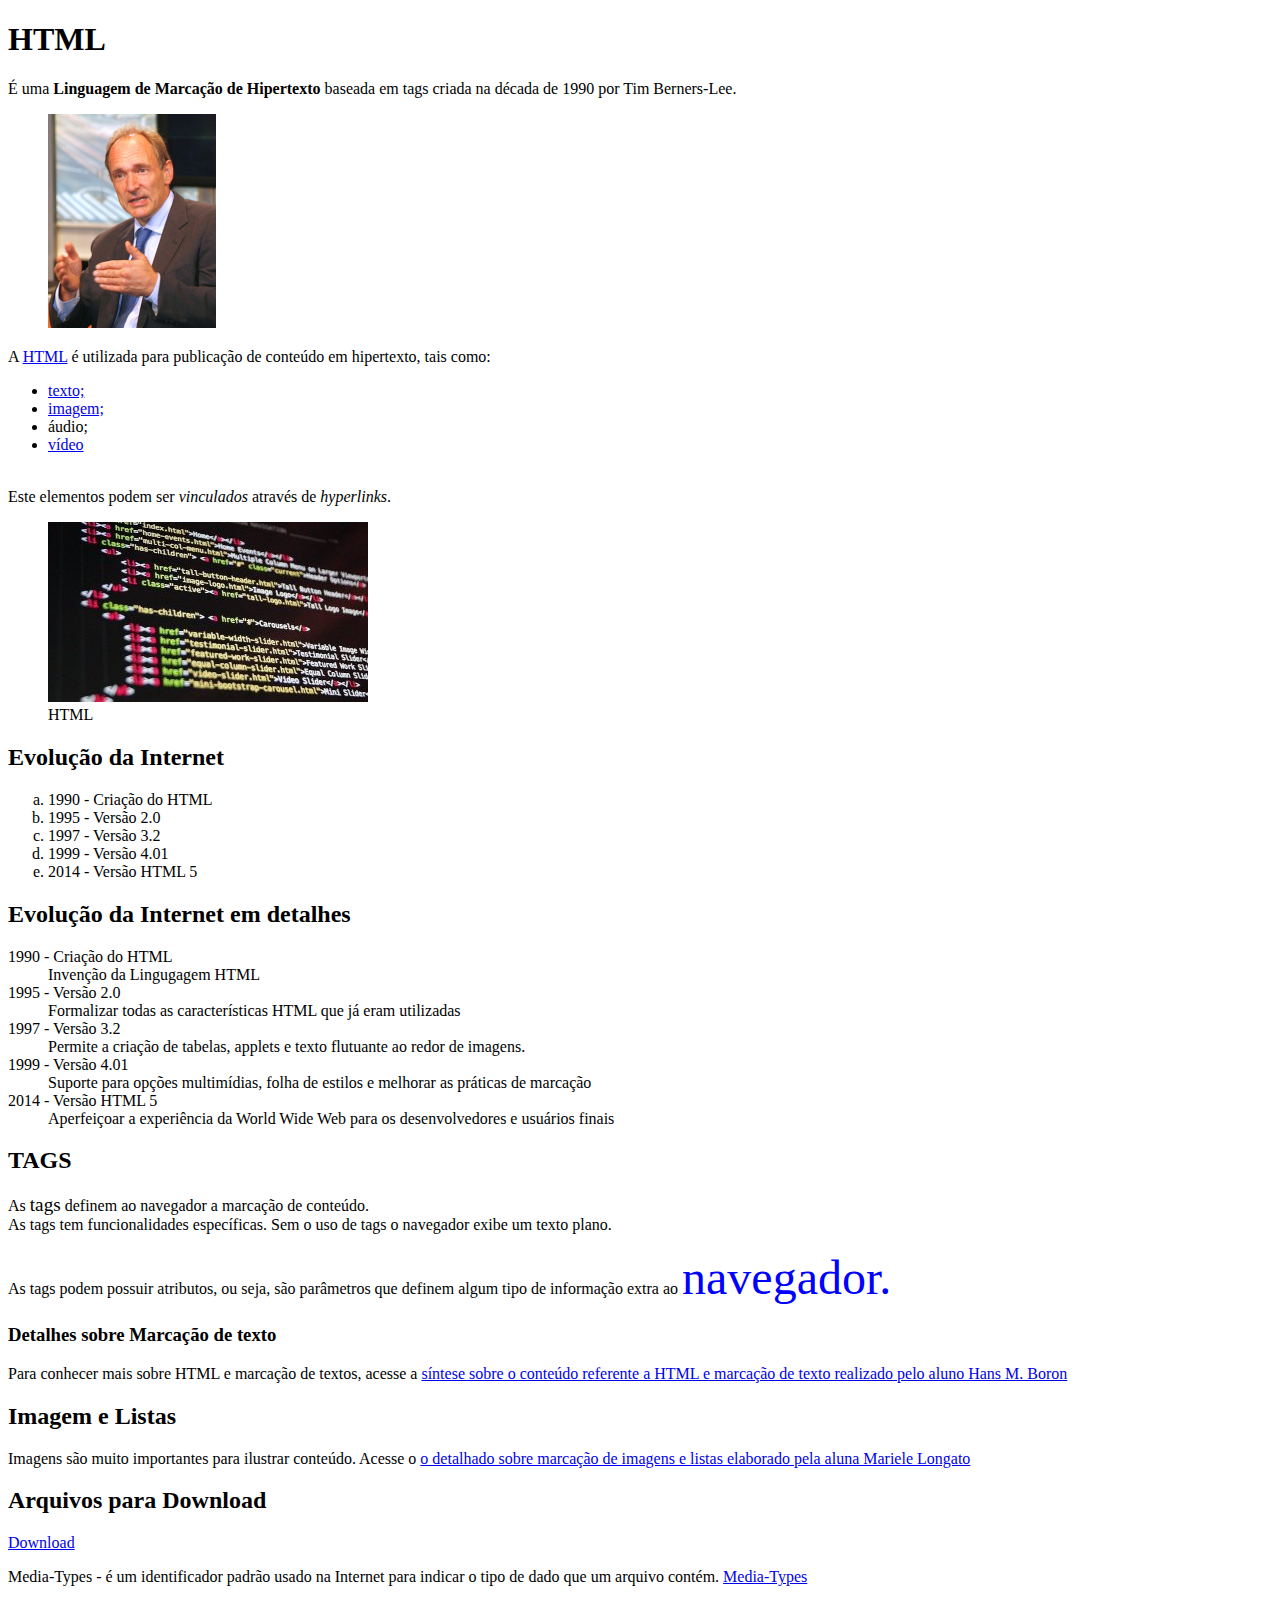
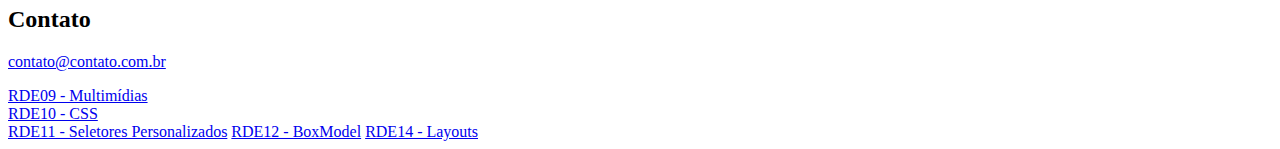
<file: index.html>
<!DOCTYPE html>
<html lang="pt-BR">
<head>
    <meta charset="UTF-8">
    <meta http-equiv="X-UA-Compatible" content="IE=edge">
    <meta name="viewport" content="width=device-width, initial-scale=1.0">
    <link rel="icon" href="img/favicon2.ico" type="image/x-icon">
    <title>HTML - Definições </title>
</head>

<body>
    <h1>HTML</h1>
        <p>É uma  <b> Linguagem de Marcação de Hipertexto </b> baseada em tags criada na década de 1990 por Tim Berners-Lee.</p>
        <p> <figure>
              <a href="img/Tim_Berners-Lee-Knight_full.jpg" download="img/Tim_Berners-Lee-Knight_full.jpg" type="image/jpeg" target="_blank"> <img src="img/TimBernersLee.jpg" alt="Tim Berners-Lee"></a>
             </figure>
           
        </p>
        <p>A  <a  href="https://pt.wikipedia.org/wiki/HTML " target="_blank" rel="external">HTML</a> é utilizada para publicação de conteúdo em hipertexto, tais como:
            <ul> 
                <li><a href="#texto"> texto;</a></li>
                <li><a href="#imagem">imagem;</a></li>
                <li>áudio;</li>
                <li><a href="http://www.youtube.com" target= "_blank" hreflang="en">vídeo</a></li> 
            </ul>
                    
        <br>Este elementos podem ser <i>vinculados</i> através de <em>hyperlinks</em>.</p>
            <figure>
                <img src="img/html.jpg" alt="Imagem de um documento HTML" />
                <figcaption>HTML</figcaption>
            </figure>
    
        <h2>Evolução da Internet</h2>
            <ol type="a">
                <li>1990 - Criação do HTML</li>
                <li>1995 - Versão 2.0</li>
                <li>1997 - Versão 3.2</li>
                <li>1999 - Versão 4.01</li>
                <li>2014 - Versão HTML 5</li>
            </ol>
        
        <h2> Evolução da Internet em detalhes</h2>
            <dl>
                <dt>1990 - Criação do HTML</dt>
                <dd> Invenção da Lingugagem HTML</dd>
                <dt>1995 - Versão 2.0</dt>
                <dd>Formalizar todas as características HTML que já eram utilizadas</dd>
                <dt>1997 - Versão 3.2</dt>
                <dd>Permite a criação de tabelas, applets e texto flutuante ao redor de imagens.</dd>
                <dt>1999 - Versão 4.01</dt>
                <dd>Suporte para opções multimídias, folha de estilos e melhorar as práticas de marcação</dd>
                <dt>2014 - Versão HTML 5</dt>
                <dd>Aperfeiçoar a experiência da World Wide Web para os desenvolvedores e usuários finais</dd>
            </dl>
           
         <h2>TAGS</h2>
            <p>As <big>tags</big> definem ao navegador a marcação de conteúdo.<br> As tags tem funcionalidades específicas. Sem o uso de tags o navegador exibe um texto plano.</p>
            <p>As tags podem possuir atributos, ou seja, são parâmetros que definem algum tipo de informação extra ao <font color="blue" size="14">navegador.</font></p>

            <h3><a name="texto">Detalhes sobre Marcação de texto</h3>
                <p>Para conhecer mais sobre HTML e marcação de textos, acesse a <a href="RDE03-Ex01-Hans_Boron.html"> síntese sobre o conteúdo referente a HTML e marcação de texto realizado pelo aluno Hans M. Boron</a></p>
        
        <h2><a name="imagem">Imagem e Listas</h2>
            <p>
                Imagens são muito importantes para ilustrar conteúdo. Acesse o <a href="RDE04-Ex01-Mariele_Longato.html">o detalhado sobre marcação de imagens e  listas elaborado pela aluna Mariele Longato</a>
            </p>
        
        <h2> Arquivos para Download</h2>
            <p>
                <a href="img.zip" download="img.zip" type="application/zip"> Download</a>
            </p>
             

            <p>Media-Types - é um identificador padrão usado na Internet para indicar o tipo de dado que um arquivo contém. <a href="https://www.iana.org/assignments/media-types/media-types.xhtml" target="_blank" hreflang="en"> Media-Types</a></p>

         <h2>Contato</h2>
         <p>
           <a href="mailto:contato@contato.com.br"> contato@contato.com.br</a>
         </p> 

        <a href="RDE09-Mariele_Longato.html">RDE09 - Multimídias</a><br>
        <a href="RDE10-Mariele_Longato.html">RDE10 - CSS</a><br>
        <a href="RDE11-CSS_Seletores.html">RDE11 - Seletores Personalizados</a>
        <a href="RDE12-Mariele_Longato.html">RDE12 - BoxModel</a>
        <a href="RDE14-Layouts.html">RDE14 - Layouts</a>

</body>
</html>
</file>
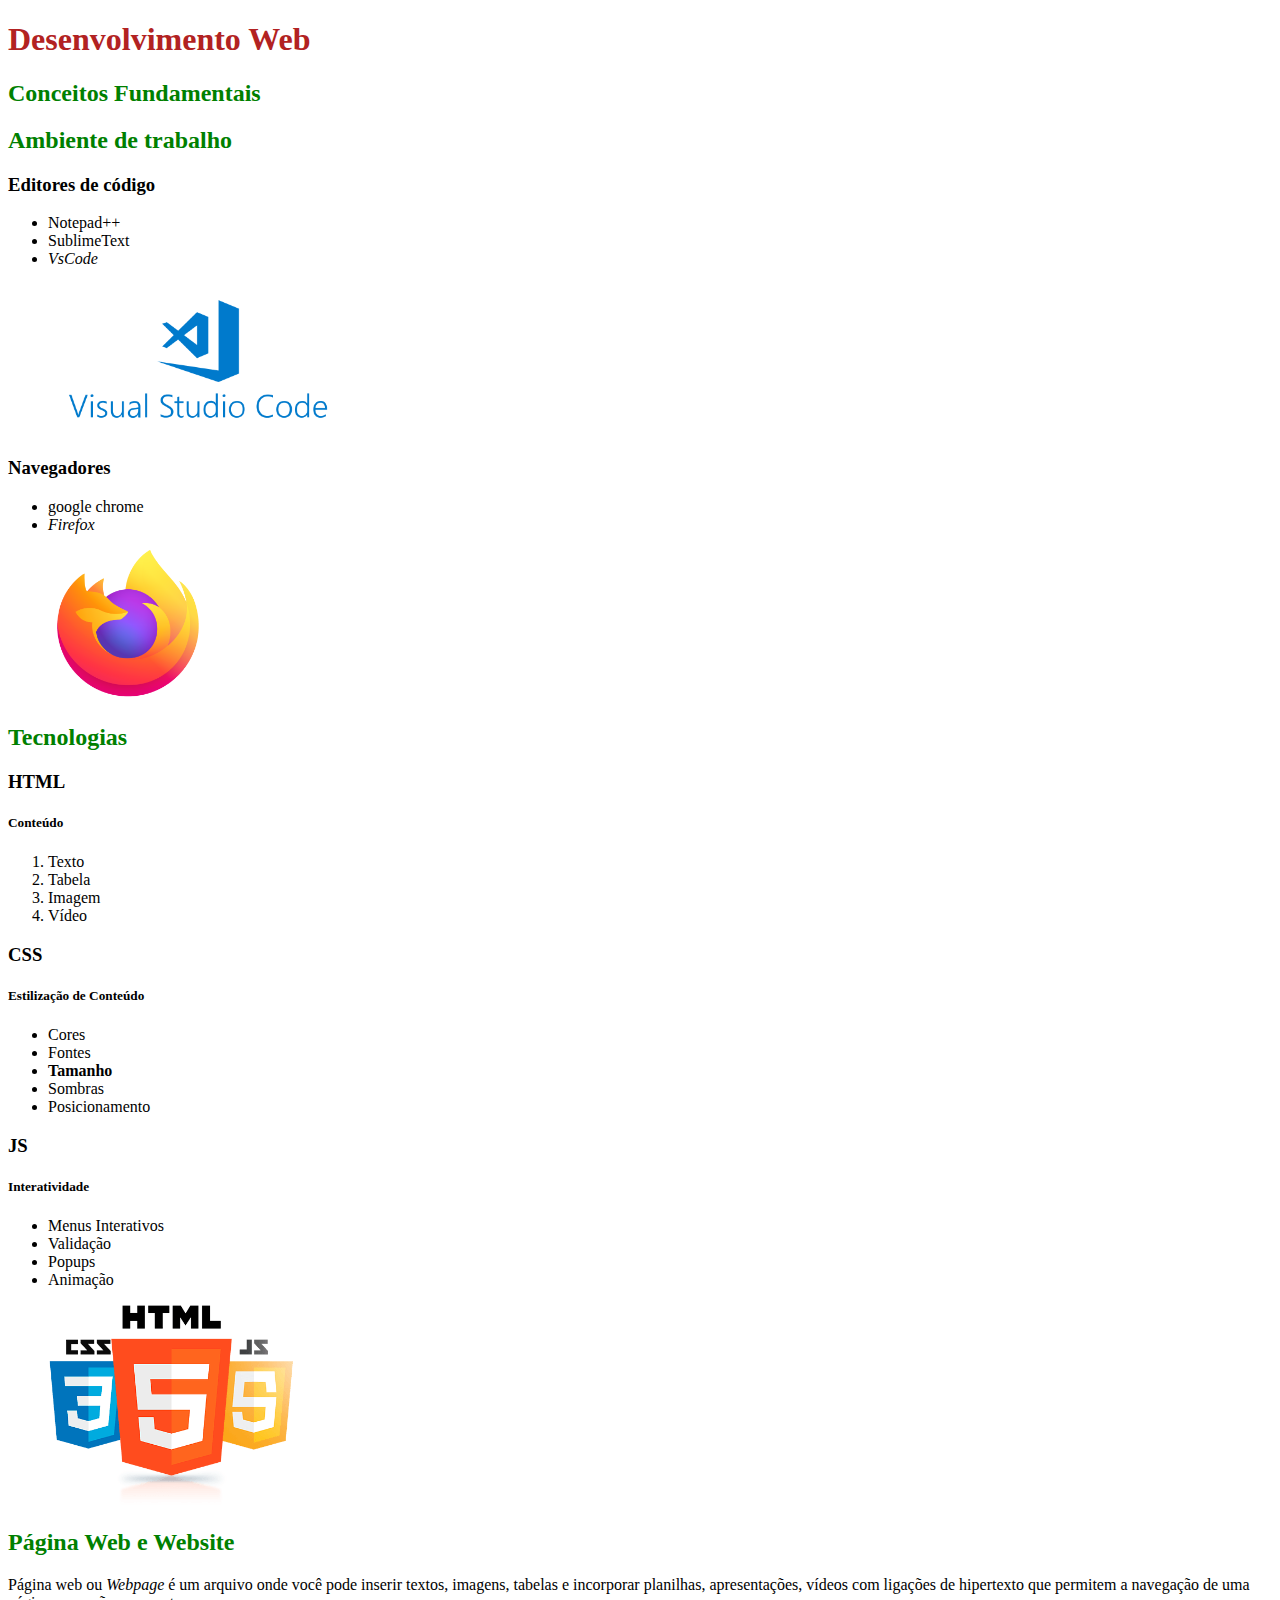
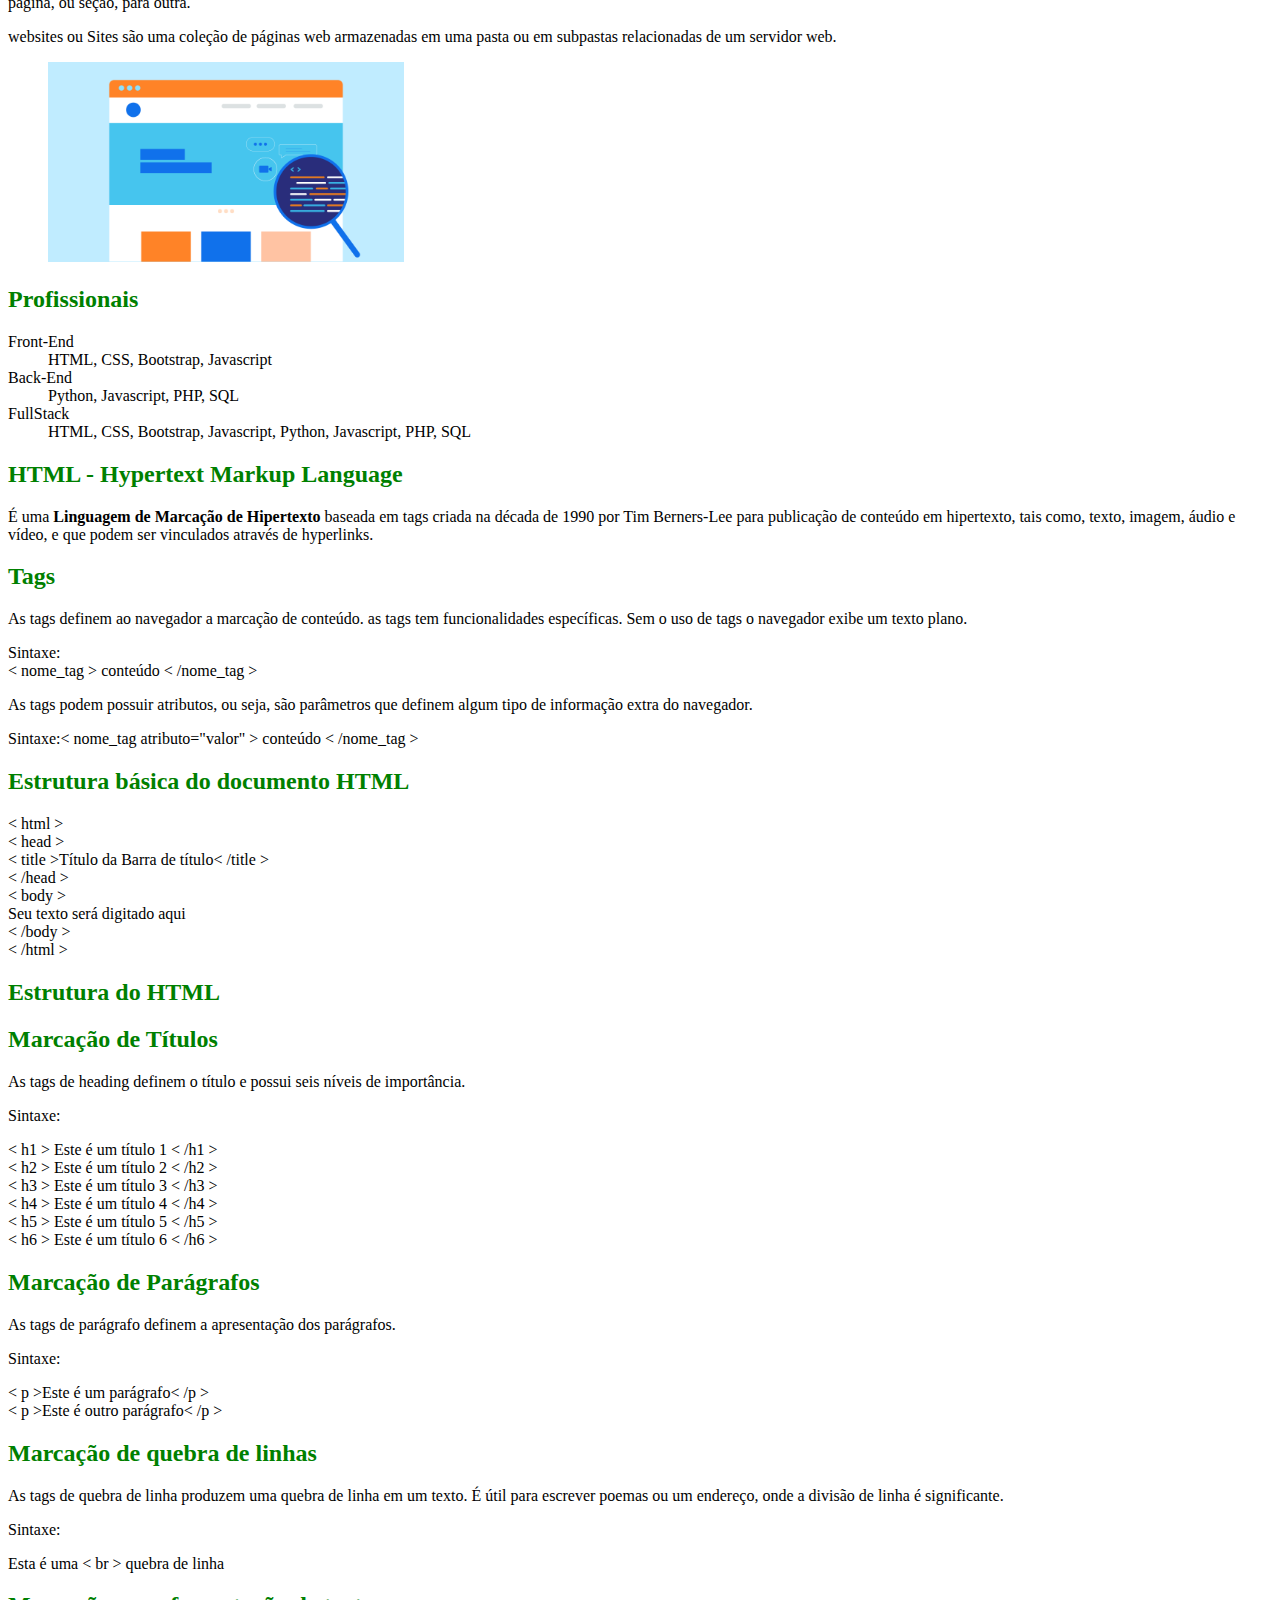
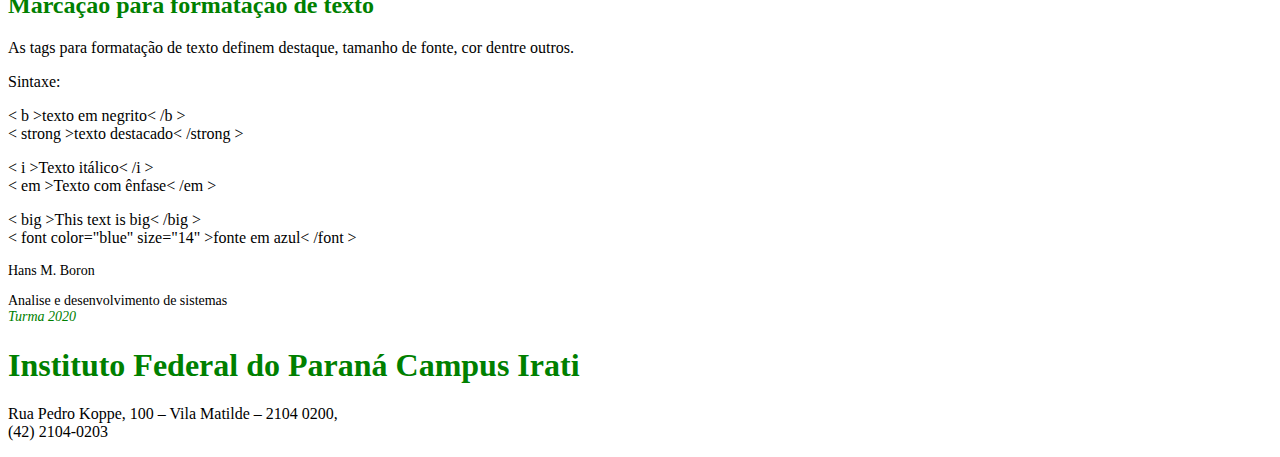
<file: RDE03-Ex01-Hans_Boron.html>
<!DOCTYPE html>
<html lang="pt-br">

<head>
    <meta charset="UTF-8">
    <meta http-equiv="X-UA-Compatible" content="IE=edge">
    <meta name="viewport" content="width=device-width, initial-scale=1.0">
    <link rel="icon" href="img/favicon.ico" type="image/x-icon">
    <title>RDE03-EX01</title>
    <style>
        h2 {
            color: green;
        }
    </style>
</head>

<body>
    <h1 style="color: firebrick; font-weight: bolder;">Desenvolvimento Web</h1>
    <h2>Conceitos Fundamentais</h2>

    <h2>Ambiente de trabalho</h2>
    <h3>Editores de código</h3>
    <ul>
        <li>Notepad++</li>
        <li>SublimeText</li>
        <li><em>VsCode</em></li>
    </ul>

    <figure>
        <img src="img/vscode.png" alt="Visual Studio Code" height="150">
    </figure>

    <h3>Navegadores</h3>
    <ul>
        <li>google chrome</li>
        <li><em>Firefox</em></li>
    </ul>

    <figure>
        <img src="img/firefox.png" alt="Visual Studio Code" height="150">
    </figure>

    <h2>Tecnologias</h2>
    <h3>HTML</h3>
    <h5>Conteúdo</h5>
    <ol type="1">
        <li>Texto</li>
        <li>Tabela</li>
        <li>Imagem</li>
        <li>Vídeo</li>
    </ol>
    <h3>CSS</h3>
    <h5>Estilização de Conteúdo</h5>
    <ul>
        <li>Cores</li>
        <li>Fontes</li>
        <li><strong>Tamanho</strong></li>
        <li>Sombras</li>
        <li>Posicionamento</li>
    </ul>

    <h3>JS</h3>
    <h5>Interatividade</h5>
    <ul>
        <li>Menus Interativos</li>
        <li>Validação</li>
        <li>Popups</li>
        <li>Animação</li>
    </ul>

    <figure>
        <img src="img/html.png" alt="Visual Studio Code" height="200">
    </figure>

    <h2>Página Web e Website</h2>
    <p>Página web ou <em>Webpage</em> é um arquivo onde você pode inserir textos, imagens, tabelas e incorporar planilhas,
        apresentações, vídeos com ligações de hipertexto que permitem a navegação de uma página, ou seção, para outra.
    </p>
    <p>websites ou Sites são uma coleção de páginas web armazenadas em uma pasta ou em subpastas relacionadas de um
        servidor web.</p>

    <figure>
        <img src="img/webpage.png" alt="Visual Studio Code" height="200">
    </figure>

    <h2>Profissionais</h2>
    <dl>
        <dt>Front-End</dt>
        <dd>HTML, CSS, Bootstrap, Javascript</dd>
        <dt>Back-End</dt>
        <dd>Python, Javascript, PHP, SQL</dd>
        <dt>FullStack</dt>
        <dd>HTML, CSS, Bootstrap, Javascript, Python, Javascript, PHP, SQL</dd>
    </dl>

    <h2>HTML - Hypertext Markup Language</h2>
    <p>É uma <strong>Linguagem de Marcação de Hipertexto</strong> baseada em tags criada na década de 1990 por Tim Berners-Lee para
        publicação de conteúdo em hipertexto, tais como, texto, imagem, áudio e vídeo, e que podem ser vinculados
        através de hyperlinks.</p>

    <h2>Tags</h2>
    <p>As tags definem ao navegador a marcação de conteúdo. as tags tem funcionalidades específicas. Sem o uso de tags o
        navegador exibe um texto plano.</p>
    <p>Sintaxe:<br> &lt; nome_tag &gt; conteúdo &lt; /nome_tag &gt;</p>
    <p>As tags podem possuir atributos, ou seja, são parâmetros que definem algum tipo de informação extra do navegador.
    </p>
    <p>Sintaxe:&lt; nome_tag atributo="valor" &gt; conteúdo &lt; /nome_tag &gt;</p>

    <h2>Estrutura básica do documento HTML</h2>
    <p>&lt; html &gt;<br>&lt; head &gt;<br>&lt; title &gt;Título da Barra de título&lt; /title &gt;<br>&lt; /head
        &gt;<br>&lt; body &gt;<br>Seu texto será digitado aqui<br>&lt; /body &gt;<br>&lt; /html &gt;</p>

    <h2>Estrutura do HTML</h2>

    <h2>Marcação de Títulos</h2>
    <p>As tags de heading definem o título e possui seis níveis de importância.</p>
    <p>Sintaxe:</p>
    <p>&lt; h1 &gt; Este é um título 1 &lt; /h1 &gt;<br>&lt; h2 &gt; Este é um título 2 &lt; /h2 &gt;<br>&lt; h3 &gt;
        Este é um título 3 &lt; /h3 &gt;<br>&lt; h4 &gt; Este é um título 4 &lt; /h4 &gt;<br>&lt; h5 &gt; Este é um
        título 5 &lt; /h5 &gt;<br>&lt; h6 &gt; Este é um título 6 &lt; /h6 &gt;</p>

    <h2>Marcação de Parágrafos</h2>
    <p>As tags de parágrafo definem a apresentação dos parágrafos.</p>
    <p>Sintaxe:</p>
    <p>&lt; p &gt;Este é um parágrafo&lt; /p &gt;<br>&lt; p &gt;Este é outro parágrafo&lt; /p &gt;</p>

    <h2>Marcação de quebra de linhas</h2>
    <p>As tags de quebra de linha produzem uma quebra de linha em um texto. É útil para escrever poemas ou um endereço,
        onde a divisão de linha é significante.</p>
    <p>Sintaxe:</p>
    <p>Esta é uma &lt; br &gt; quebra de linha</p>

    <h2>Marcação para formatação de texto</h2>
    <p>As tags para formatação de texto definem destaque, tamanho de fonte, cor dentre outros.</p>
    <p>Sintaxe:</p>
    <p>&lt; b &gt;texto em negrito&lt; /b &gt;<br>&lt; strong &gt;texto destacado&lt; /strong &gt;</p>
    <p>&lt; i &gt;Texto itálico&lt; /i &gt;<br>&lt; em &gt;Texto com ênfase&lt; /em &gt;</p>
    <p>&lt; big &gt;This text is big&lt; /big &gt;<br>&lt; font color="blue" size="14" &gt;fonte em azul&lt; /font &gt;
    </p>

    <!-- Exercicios -->
    <p style="font-size: 14px;">Hans M. Boron</p>
    <p style="font-size: 14px;">Analise e desenvolvimento de sistemas<br><em style="color: green;">Turma 2020</em> </p>
    <h1 style="color: green;">Instituto Federal do Paraná Campus Irati</h1>
    <p>
        Rua Pedro Koppe, 100 – Vila Matilde – 2104 0200,<br>
        (42) 2104-0203
    </p>
</body>

</html>
</file>
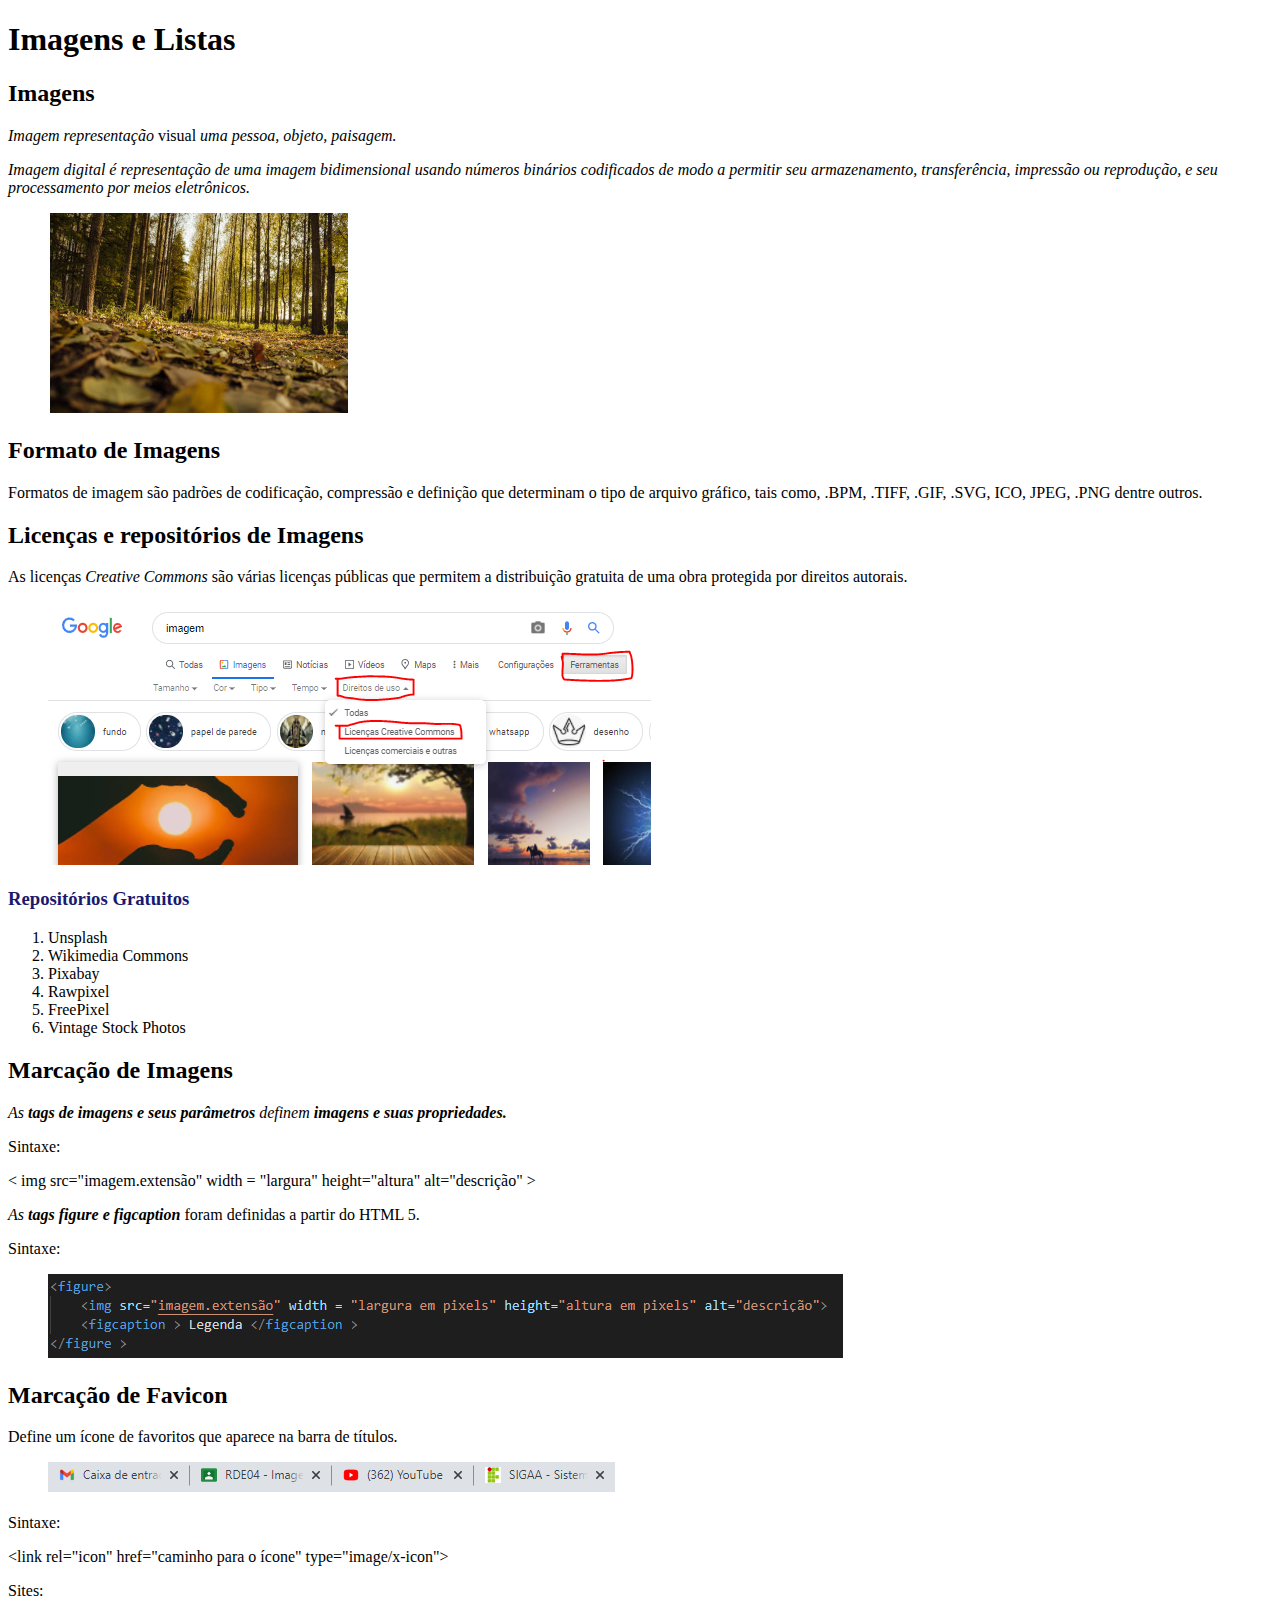
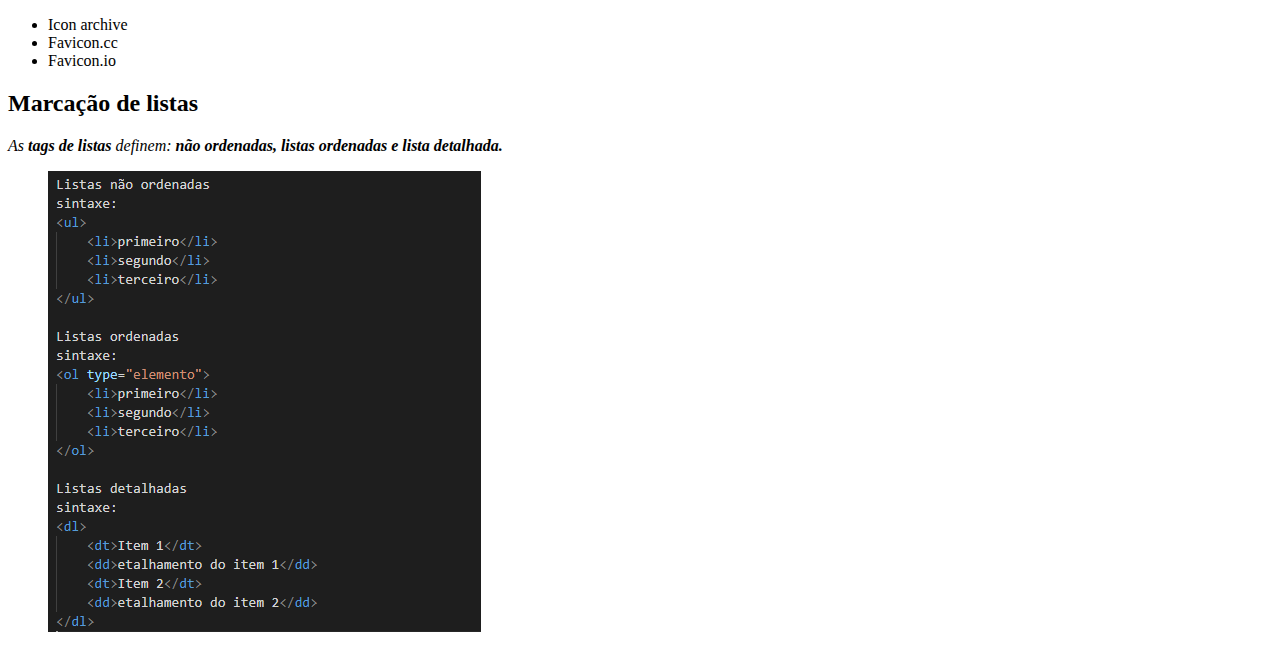
<file: RDE04-Ex01-Mariele_Longato.html>
<!DOCTYPE html>
<html lang="pt-BR">
<head>
    <meta charset="UTF-8">
    <meta http-equiv="X-UA-Compatible" content="IE=edge">
    <meta name="viewport" content="width=device-width, initial-scale=1.0">
    <link rel="icon" href="img/favicon_ml.ico" type="image/x-icon">
    <title>Imagens e Listas</title>
</head>
<body>
    <h1>Imagens e Listas</h1>
    <h2>Imagens</h2>
    <p><em>Imagem representação</em> visual <em> uma pessoa, objeto, paisagem.</em></p>
    <p><i>Imagem digital é representação de uma imagem bidimensional usando números binários codificados de modo a permitir seu armazenamento, transferência, impressão ou reprodução, e seu processamento por meios eletrônicos.</i></p>
    <figure>
        <img src ="img/paisagem.jpeg" alt="paisagem">
    </figure>
    <h2>Formato de Imagens</h2>
    <p>Formatos de imagem são padrões de codificação, compressão e definição que determinam o tipo de arquivo gráfico, tais como, .BPM, .TIFF, .GIF, .SVG, ICO, JPEG, .PNG dentre outros.</p>

    <h2>Licenças e repositórios de Imagens</h2>
    <p>As licenças <i>Creative Commons</i> são várias licenças públicas que permitem a distribuição gratuita de uma obra protegida por direitos autorais.</p>
    <figure>
        <img src="img/licenca.jpg" alt="Creative Commons">
    </figure>
    <h3><font color ="#191970">Repositórios Gratuitos</font></h3>
    <ol>
        <li>Unsplash</li>
        <li>Wikimedia Commons</li>
        <li>Pixabay</li>
        <li>Rawpixel</li>
        <li>FreePixel</li>
        <li>Vintage Stock Photos</li>
    </ol>
        
    <h2>Marcação de Imagens</h2>
    <p><em>As <b>tags de imagens e seus parâmetros</b> definem <strong> imagens e suas propriedades.</strong></em></p>
    <p>Sintaxe:</p>
    <p>&lt; img src="imagem.extensão" width = "largura" height="altura" alt="descrição" &gt;</p>

    <p><i>As <b>tags figure e figcaption</b></i> foram definidas a partir do HTML 5.</p>
    <p>Sintaxe:</p>
    <figure>
        <img src ="img/sintaxe_imagem.jpg" alt="Sintaxe tag imagem">
    </figure>
    <h2>Marcação de Favicon</h2>
    <p>Define um ícone de favoritos que aparece na barra de títulos.</p>
    <figure>
        <img src="img/favicon.jpeg" alt="Exemplo de favicon">
    </figure>
    <p>Sintaxe:</p>
    <p>&lt;link rel="icon" href="caminho para o ícone" type="image/x-icon"&gt; </p>
    <p>Sites:</p>
    <ul>
        <li>Icon archive</li>
        <li>Favicon.cc</li>
        <li>Favicon.io</li>
    </ul>
    <h2>Marcação de listas</h2>
    <p><em>As <b>tags de listas</b> definem: <strong> não ordenadas, listas ordenadas e lista detalhada.</strong></em></p>
    <figure>
        <img src="img/listas.jpg" alt="Sintaxe listas">
    </figure>

</body>
</html>
</file>
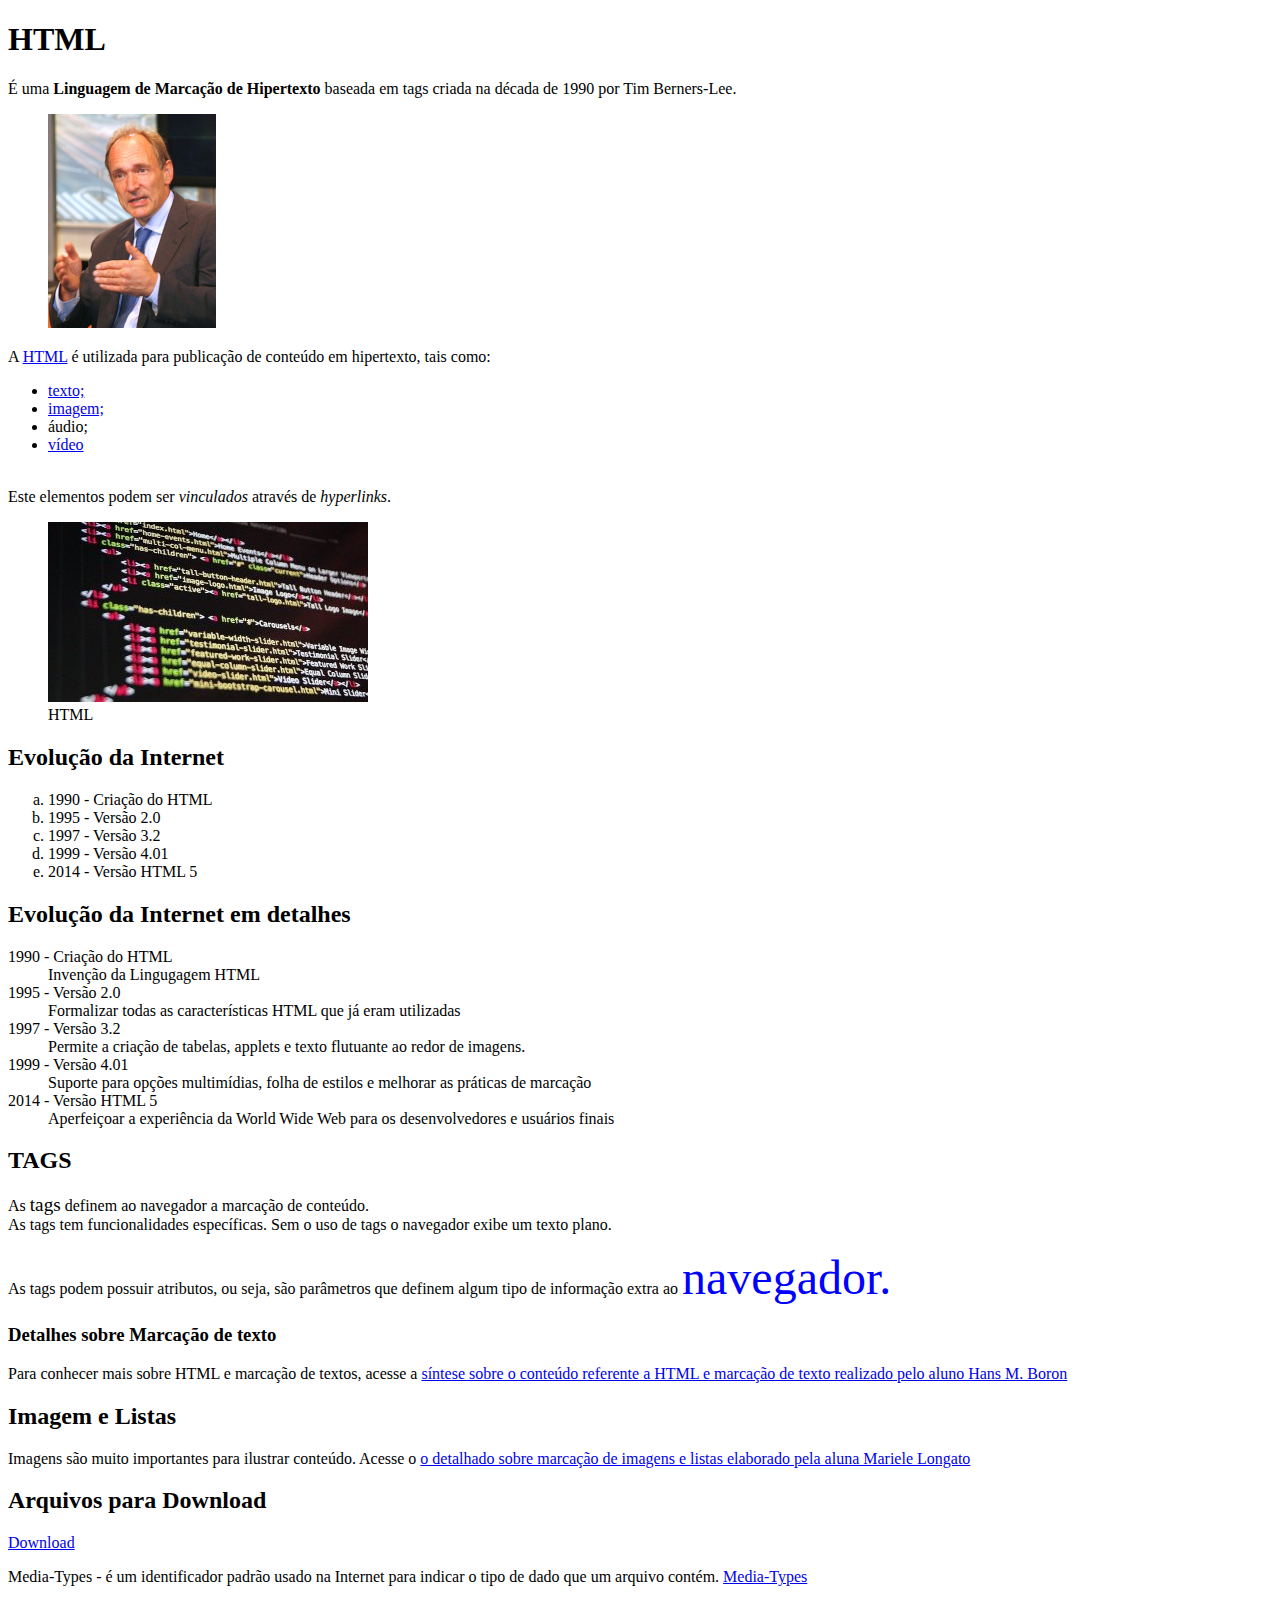
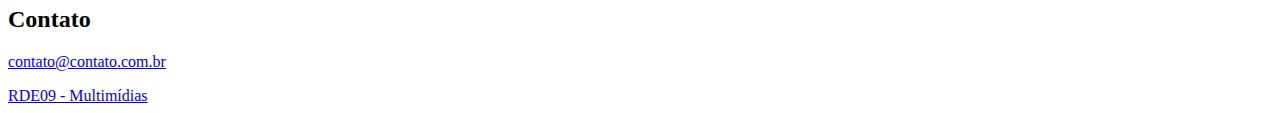
<file: RDE05_index_base.html>
<!DOCTYPE html>
<html lang="pt-BR">
<head>
    <meta charset="UTF-8">
    <meta http-equiv="X-UA-Compatible" content="IE=edge">
    <meta name="viewport" content="width=device-width, initial-scale=1.0">
    <link rel="icon" href="img/favicon2.ico" type="image/x-icon">
    <title>HTML - Definições </title>
</head>

<body>
    <h1>HTML</h1>
        <p>É uma  <b> Linguagem de Marcação de Hipertexto </b> baseada em tags criada na década de 1990 por Tim Berners-Lee.</p>
        <p> <figure>
              <a href="img/Tim_Berners-Lee-Knight_full.jpg" download="img/Tim_Berners-Lee-Knight_full.jpg" type="image/jpeg" target="_blank"> <img src="img/TimBernersLee.jpg" alt="Tim Berners-Lee"></a>
             </figure>
           
        </p>
        <p>A  <a  href="https://pt.wikipedia.org/wiki/HTML " target="_blank" rel="external">HTML</a> é utilizada para publicação de conteúdo em hipertexto, tais como:
            <ul> 
                <li><a href="#texto"> texto;</a></li>
                <li><a href="#imagem">imagem;</a></li>
                <li>áudio;</li>
                <li><a href="http://www.youtube.com" target= "_blank" hreflang="en">vídeo</a></li> 
            </ul>
                    
        <br>Este elementos podem ser <i>vinculados</i> através de <em>hyperlinks</em>.</p>
            <figure>
                <img src="img/html.jpg" alt="Imagem de um documento HTML" />
                <figcaption>HTML</figcaption>
            </figure>
    
        <h2>Evolução da Internet</h2>
            <ol type="a">
                <li>1990 - Criação do HTML</li>
                <li>1995 - Versão 2.0</li>
                <li>1997 - Versão 3.2</li>
                <li>1999 - Versão 4.01</li>
                <li>2014 - Versão HTML 5</li>
            </ol>
        
        <h2> Evolução da Internet em detalhes</h2>
            <dl>
                <dt>1990 - Criação do HTML</dt>
                <dd> Invenção da Lingugagem HTML</dd>
                <dt>1995 - Versão 2.0</dt>
                <dd>Formalizar todas as características HTML que já eram utilizadas</dd>
                <dt>1997 - Versão 3.2</dt>
                <dd>Permite a criação de tabelas, applets e texto flutuante ao redor de imagens.</dd>
                <dt>1999 - Versão 4.01</dt>
                <dd>Suporte para opções multimídias, folha de estilos e melhorar as práticas de marcação</dd>
                <dt>2014 - Versão HTML 5</dt>
                <dd>Aperfeiçoar a experiência da World Wide Web para os desenvolvedores e usuários finais</dd>
            </dl>
           
         <h2>TAGS</h2>
            <p>As <big>tags</big> definem ao navegador a marcação de conteúdo.<br> As tags tem funcionalidades específicas. Sem o uso de tags o navegador exibe um texto plano.</p>
            <p>As tags podem possuir atributos, ou seja, são parâmetros que definem algum tipo de informação extra ao <font color="blue" size="14">navegador.</font></p>

            <h3><a name="texto">Detalhes sobre Marcação de texto</h3>
                <p>Para conhecer mais sobre HTML e marcação de textos, acesse a <a href="RDE03-Ex01-Hans_Boron.html"> síntese sobre o conteúdo referente a HTML e marcação de texto realizado pelo aluno Hans M. Boron</a></p>
        
        <h2><a name="imagem">Imagem e Listas</h2>
            <p>
                Imagens são muito importantes para ilustrar conteúdo. Acesse o <a href="RDE04-Ex01-Mariele_Longato.html">o detalhado sobre marcação de imagens e  listas elaborado pela aluna Mariele Longato</a>
            </p>
        
        <h2> Arquivos para Download</h2>
            <p>
                <a href="img.zip" download="img.zip" type="application/zip"> Download</a>
            </p>
             

            <p>Media-Types - é um identificador padrão usado na Internet para indicar o tipo de dado que um arquivo contém. <a href="https://www.iana.org/assignments/media-types/media-types.xhtml" target="_blank" hreflang="en"> Media-Types</a></p>

         <h2>Contato</h2>
         <p>
           <a href="mailto:contato@contato.com.br"> contato@contato.com.br</a>
         </p> 

        <a href="RDE09-Mariele_Longato.html">RDE09 - Multimídias</a>

</body>
</html>
</file>
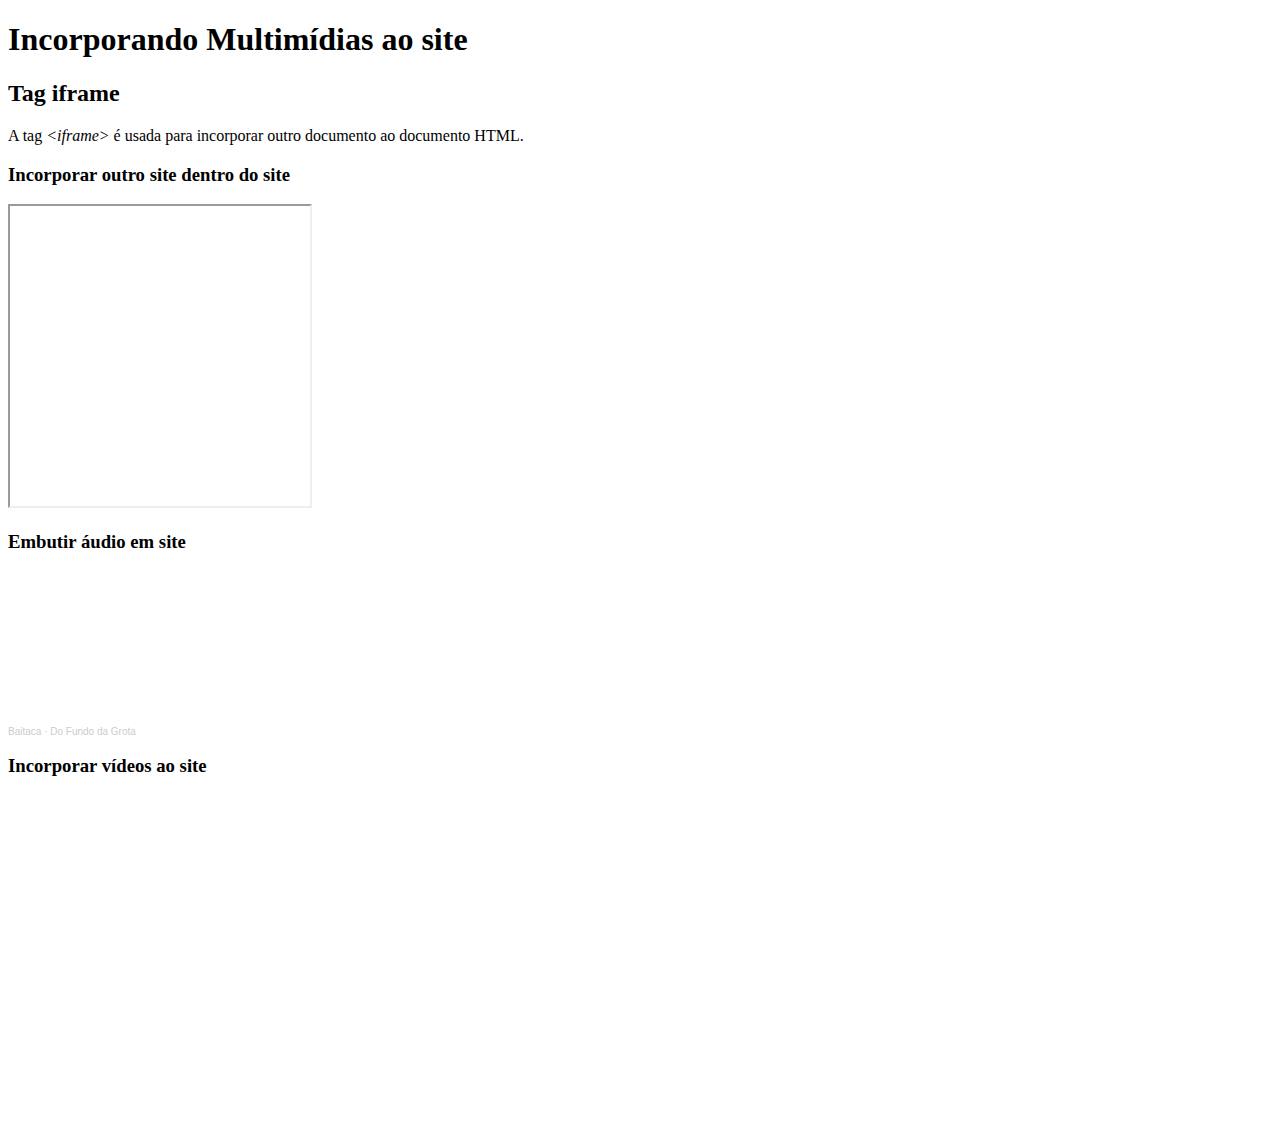
<file: RDE09-Mariele_Longato.html>
<!DOCTYPE html>
<html lang="pt-BR">
<head>
    <meta charset="UTF-8">
    <meta http-equiv="X-UA-Compatible" content="IE=edge">
    <meta name="viewport" content="width=device-width, initial-scale=1.0">
    <title>RDE09-Multimídias</title>
</head>
<body>
    <h1>Incorporando Multimídias ao site</h1>
        <h2>Tag iframe</h2>
        <p>A tag <i>&lt;iframe&gt;</i> é usada para incorporar outro documento ao documento HTML.</p>

            <h3>Incorporar outro site dentro do site</h3>
            <iframe src="https://irati.ifpr.edu.br/" height="300" width="300"></iframe>

            <h3>Embutir áudio em site</h3>
            <iframe width="30%" height="30%" scrolling="no" frameborder="no" allow="autoplay" src="https://w.soundcloud.com/player/?url=https%3A//api.soundcloud.com/tracks/719481544&color=%23ff5500&auto_play=false&hide_related=false&show_comments=true&show_user=true&show_reposts=false&show_teaser=true&visual=true"></iframe><div style="font-size: 10px; color: #cccccc;line-break: anywhere;word-break: normal;overflow: hidden;white-space: nowrap;text-overflow: ellipsis; font-family: Interstate,Lucida Grande,Lucida Sans Unicode,Lucida Sans,Garuda,Verdana,Tahoma,sans-serif;font-weight: 100;"><a href="https://soundcloud.com/baitaca-music" title="Baitaca" target="_blank" style="color: #cccccc; text-decoration: none;">Baitaca</a> · <a href="https://soundcloud.com/baitaca-music/do-fundo-da-grota" title="Do Fundo da Grota" target="_blank" style="color: #cccccc; text-decoration: none;">Do Fundo da Grota</a></div>

            <h3>Incorporar vídeos ao site</h3>
            <iframe width="560" height="315" src="https://www.youtube.com/embed/fYJl-7jRzuw" title="YouTube video player" frameborder="0" allow="accelerometer; autoplay; clipboard-write; encrypted-media; gyroscope; picture-in-picture" allowfullscreen></iframe>

</body>
</html>
</file>
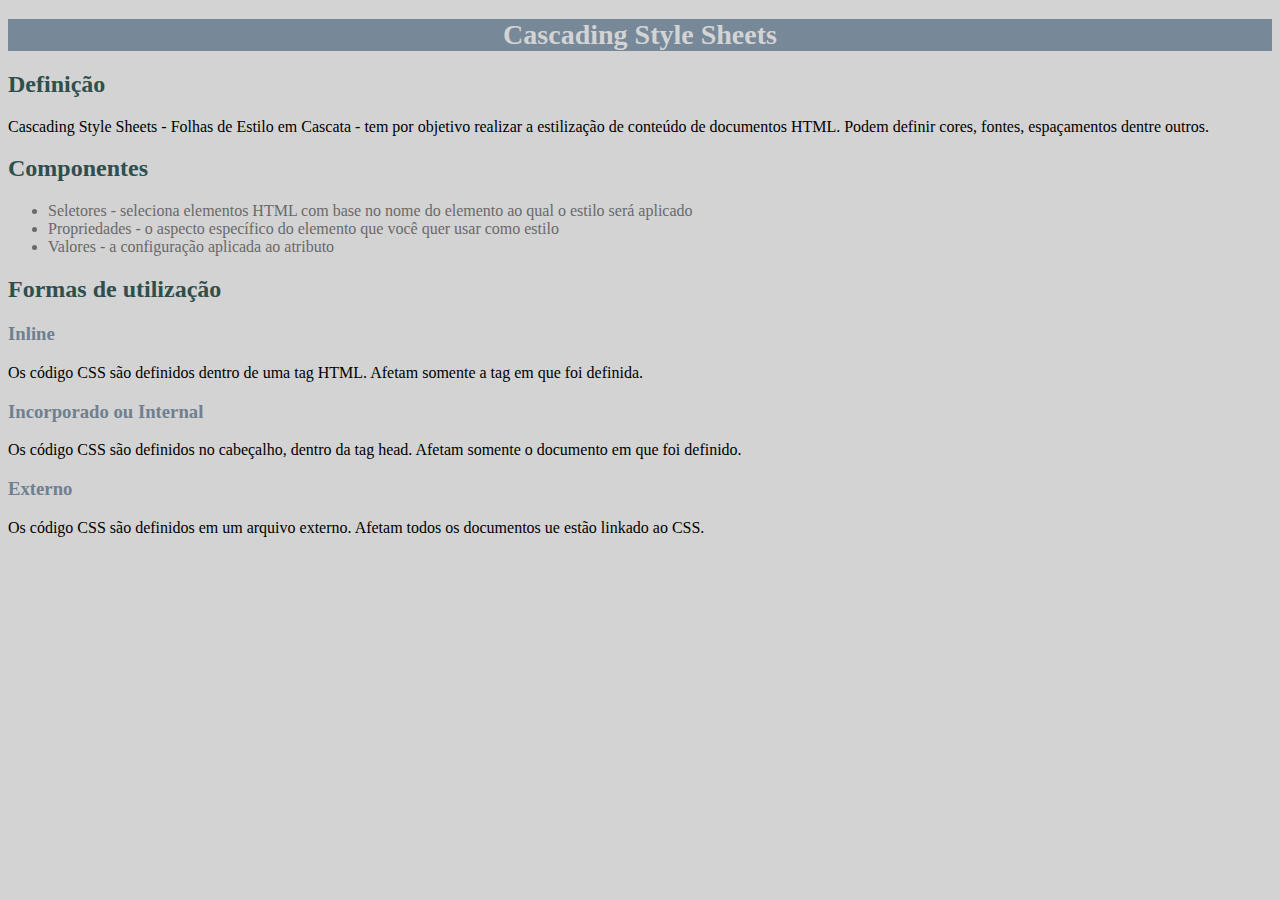
<file: RDE10-CSS_Externo.html>
<!DOCTYPE html>
<html lang="pt-BR">
<head>
    <meta charset="UTF-8">
    <meta http-equiv="X-UA-Compatible" content="IE=edge">
    <meta name="viewport" content="width=device-width, initial-scale=1.0">
    <title>CSS</title>
    <link rel="stylesheet" href="css/style.css">
</head>
<body>
    <h1>Cascading Style Sheets</h1>

    <h2>Definição</h2>
    <p>Cascading Style Sheets - Folhas de Estilo em Cascata - tem por objetivo realizar a estilização de conteúdo de documentos HTML. Podem definir cores, fontes, espaçamentos dentre outros.</p>

    <h2>Componentes</h2>
    <ul>
        <li>Seletores - seleciona elementos HTML com base no nome do elemento ao qual o estilo será aplicado</li>
        <li>Propriedades - o aspecto específico do elemento que você quer usar como estilo</li>
        <li>Valores - a configuração aplicada ao atributo</li>
    </ul>

    <h2>Formas de utilização </h2>
    <h3>Inline</h3>
    <p>
        Os código CSS são definidos dentro de uma tag HTML.
        Afetam somente a tag em que foi definida.
    </p>
    
    <h3>Incorporado ou Internal</h3>
    <p>
        Os código CSS são definidos no cabeçalho, dentro da tag head.
        Afetam somente o documento em que foi definido.
    </p>

    <h3>Externo</h3>
    <p>
        Os código CSS são definidos em um arquivo externo.
        Afetam todos os documentos ue estão linkado ao CSS.
    </p>
</body>
</html>
</file>
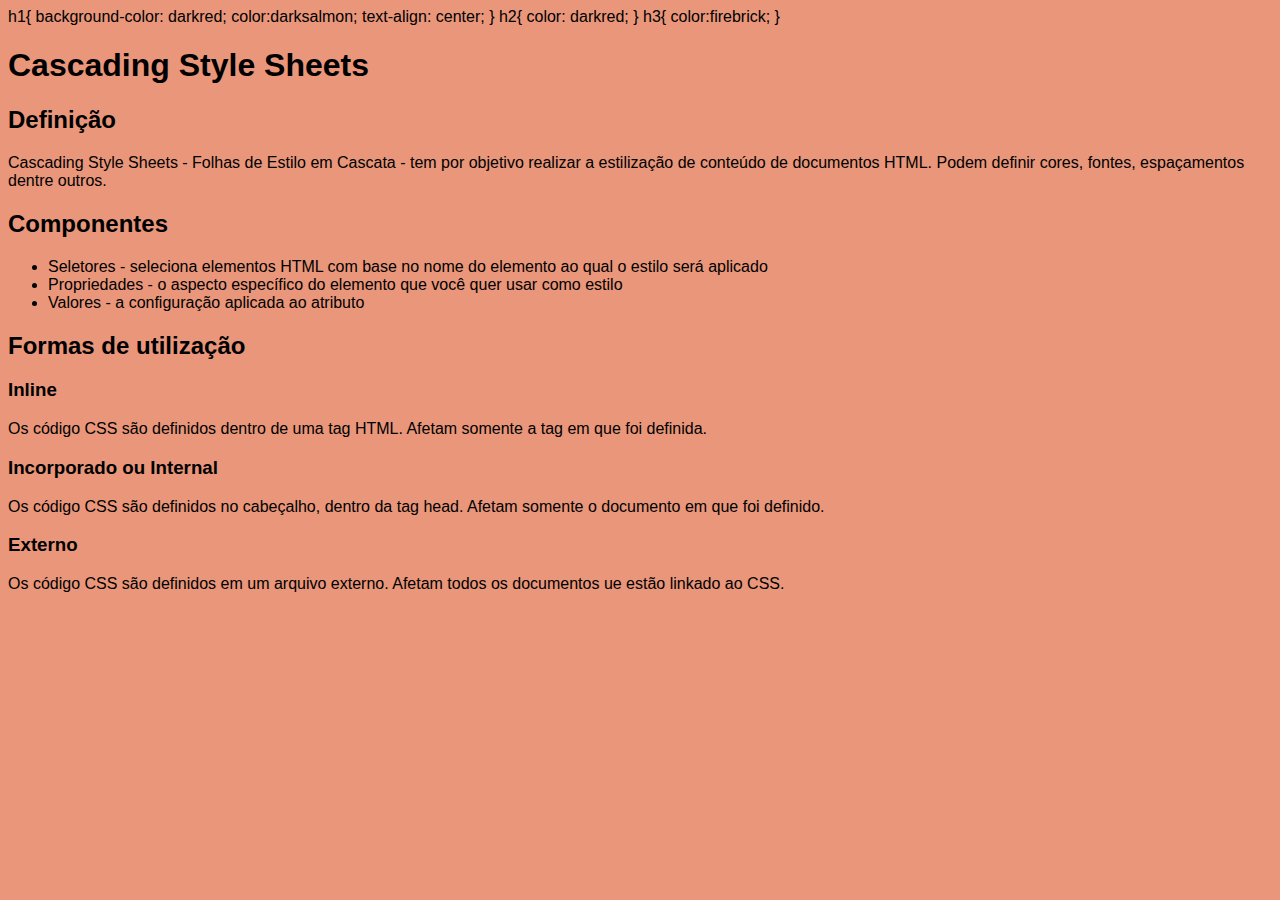
<file: RDE10-CSS_Incorporado.html>
<!DOCTYPE html>
<html lang="pt-BR">
<head>
    <meta charset="UTF-8">
    <meta http-equiv="X-UA-Compatible" content="IE=edge">
    <meta name="viewport" content="width=device-width, initial-scale=1.0">
    <title>CSS</title>
    <style>
        body{
            font-family: 'Segoe UI', Tahoma, Geneva, Verdana, sans-serif;
            background-color: darksalmon;
        }
    </style>
        h1{
            background-color: darkred;
            color:darksalmon;
            text-align: center;
        }
        h2{
            color: darkred;
        }
        h3{
            color:firebrick;
        }
    </style>
</head>
<body>
    <h1>Cascading Style Sheets</h1>

    <h2>Definição</h2>
    <p>Cascading Style Sheets - Folhas de Estilo em Cascata - tem por objetivo realizar a estilização de conteúdo de documentos HTML. Podem definir cores, fontes, espaçamentos dentre outros.</p>

    <h2>Componentes</h2>
    <ul>
        <li>Seletores - seleciona elementos HTML com base no nome do elemento ao qual o estilo será aplicado</li>
        <li>Propriedades - o aspecto específico do elemento que você quer usar como estilo</li>
        <li>Valores - a configuração aplicada ao atributo</li>
    </ul>

    <h2>Formas de utilização </h2>
    <h3>Inline</h3>
    <p>
        Os código CSS são definidos dentro de uma tag HTML.
        Afetam somente a tag em que foi definida.
    </p>
    
    <h3>Incorporado ou Internal</h3>
    <p>
        Os código CSS são definidos no cabeçalho, dentro da tag head.
        Afetam somente o documento em que foi definido.
    </p>

    <h3>Externo</h3>
    <p>
        Os código CSS são definidos em um arquivo externo.
        Afetam todos os documentos ue estão linkado ao CSS.
    </p>
</body>
</html>
</file>
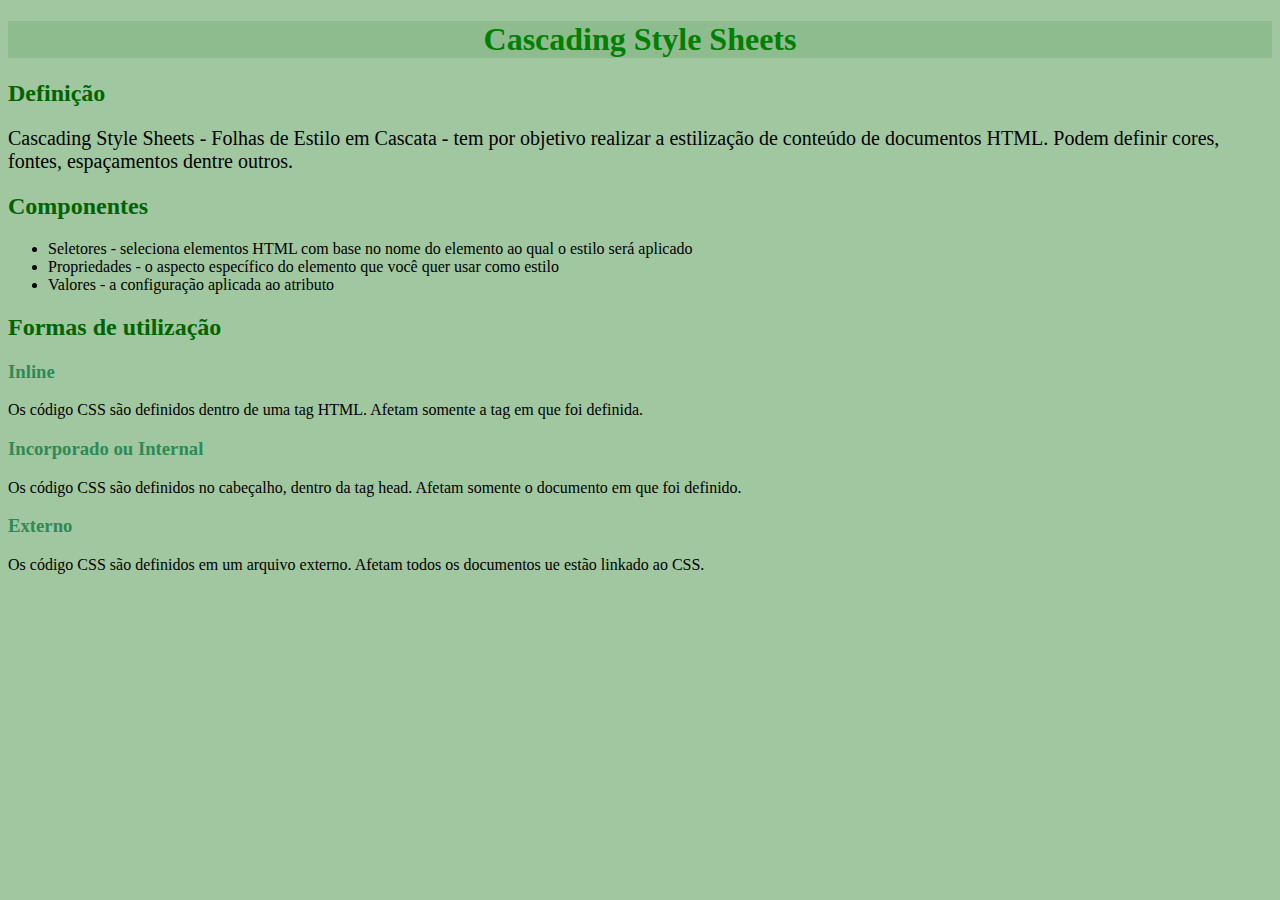
<file: RDE10-CSS_inline.html>
<!DOCTYPE html>
<html lang="pt-BR">
<head>
    <meta charset="UTF-8">
    <meta http-equiv="X-UA-Compatible" content="IE=edge">
    <meta name="viewport" content="width=device-width, initial-scale=1.0">
    <title>CSS</title>
</head>
<body style="background-color: rgb(161, 199, 161);">
    
    <h1 style="color:green; background-color: darkseagreen; text-align: center;">Cascading Style Sheets</h1>

    <h2 style="color: darkgreen;">Definição</h2>
    <p style="font-size: 20px;">Cascading Style Sheets - Folhas de Estilo em Cascata - tem por objetivo realizar a estilização de conteúdo de documentos HTML. Podem definir cores, fontes, espaçamentos dentre outros.</p>

    <h2 style="color: darkgreen;">Componentes</h2>
    <ul>
        <li>Seletores - seleciona elementos HTML com base no nome do elemento ao qual o estilo será aplicado</li>
        <li>Propriedades - o aspecto específico do elemento que você quer usar como estilo</li>
        <li>Valores - a configuração aplicada ao atributo</li>
    </ul>

    <h2 style="color: darkgreen;">Formas de utilização </h2>
    <h3 style="color:seagreen;">Inline</h3>
    <p>
        Os código CSS são definidos dentro de uma tag HTML.
        Afetam somente a tag em que foi definida.
    </p>
    
    <h3 style="color:seagreen;">Incorporado ou Internal</h3>
    <p>
        Os código CSS são definidos no cabeçalho, dentro da tag head.
        Afetam somente o documento em que foi definido.
    </p>

    <h3 style="color:seagreen;">Externo</h3>
    <p>
        Os código CSS são definidos em um arquivo externo.
        Afetam todos os documentos ue estão linkado ao CSS.
    </p>
</body>
</html>
</file>
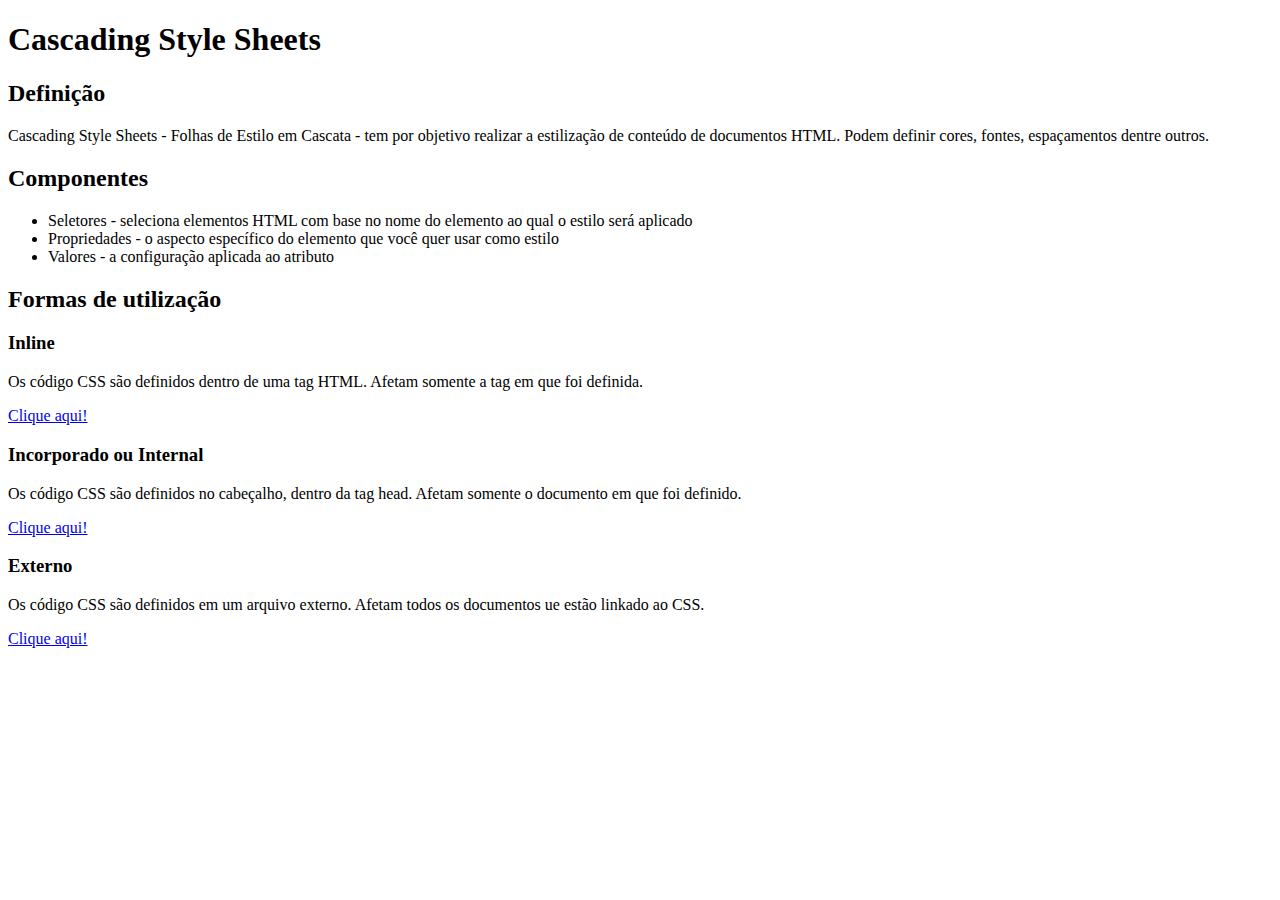
<file: RDE10-Mariele_Longato.html>
<!DOCTYPE html>
<html lang="pt-BR">
<head>
    <meta charset="UTF-8">
    <meta http-equiv="X-UA-Compatible" content="IE=edge">
    <meta name="viewport" content="width=device-width, initial-scale=1.0">
    <title>CSS</title>
</head>
<body>
    <h1>Cascading Style Sheets</h1>

    <h2>Definição</h2>
    <p>Cascading Style Sheets - Folhas de Estilo em Cascata - tem por objetivo realizar a estilização de conteúdo de documentos HTML. Podem definir cores, fontes, espaçamentos dentre outros.</p>

    <h2>Componentes</h2>
    <ul>
        <li>Seletores - seleciona elementos HTML com base no nome do elemento ao qual o estilo será aplicado</li>
        <li>Propriedades - o aspecto específico do elemento que você quer usar como estilo</li>
        <li>Valores - a configuração aplicada ao atributo</li>
    </ul>

    <h2>Formas de utilização </h2>
    <h3>Inline</h3>
    <p>
        Os código CSS são definidos dentro de uma tag HTML.
        Afetam somente a tag em que foi definida.
    </p>
    <a href="RDE10-CSS_inline.html">Clique aqui!</a>
    
    <h3>Incorporado ou Internal</h3>
    <p>
        Os código CSS são definidos no cabeçalho, dentro da tag head.
        Afetam somente o documento em que foi definido.
    </p>
    <a href="RDE10-CSS_Incorporado.html">Clique aqui!</a>

    <h3>Externo</h3>
    <p>
        Os código CSS são definidos em um arquivo externo.
        Afetam todos os documentos ue estão linkado ao CSS.
    </p>
    <a href="RDE10-CSS_Externo.html">Clique aqui!</a>
</body>
</html>
</file>
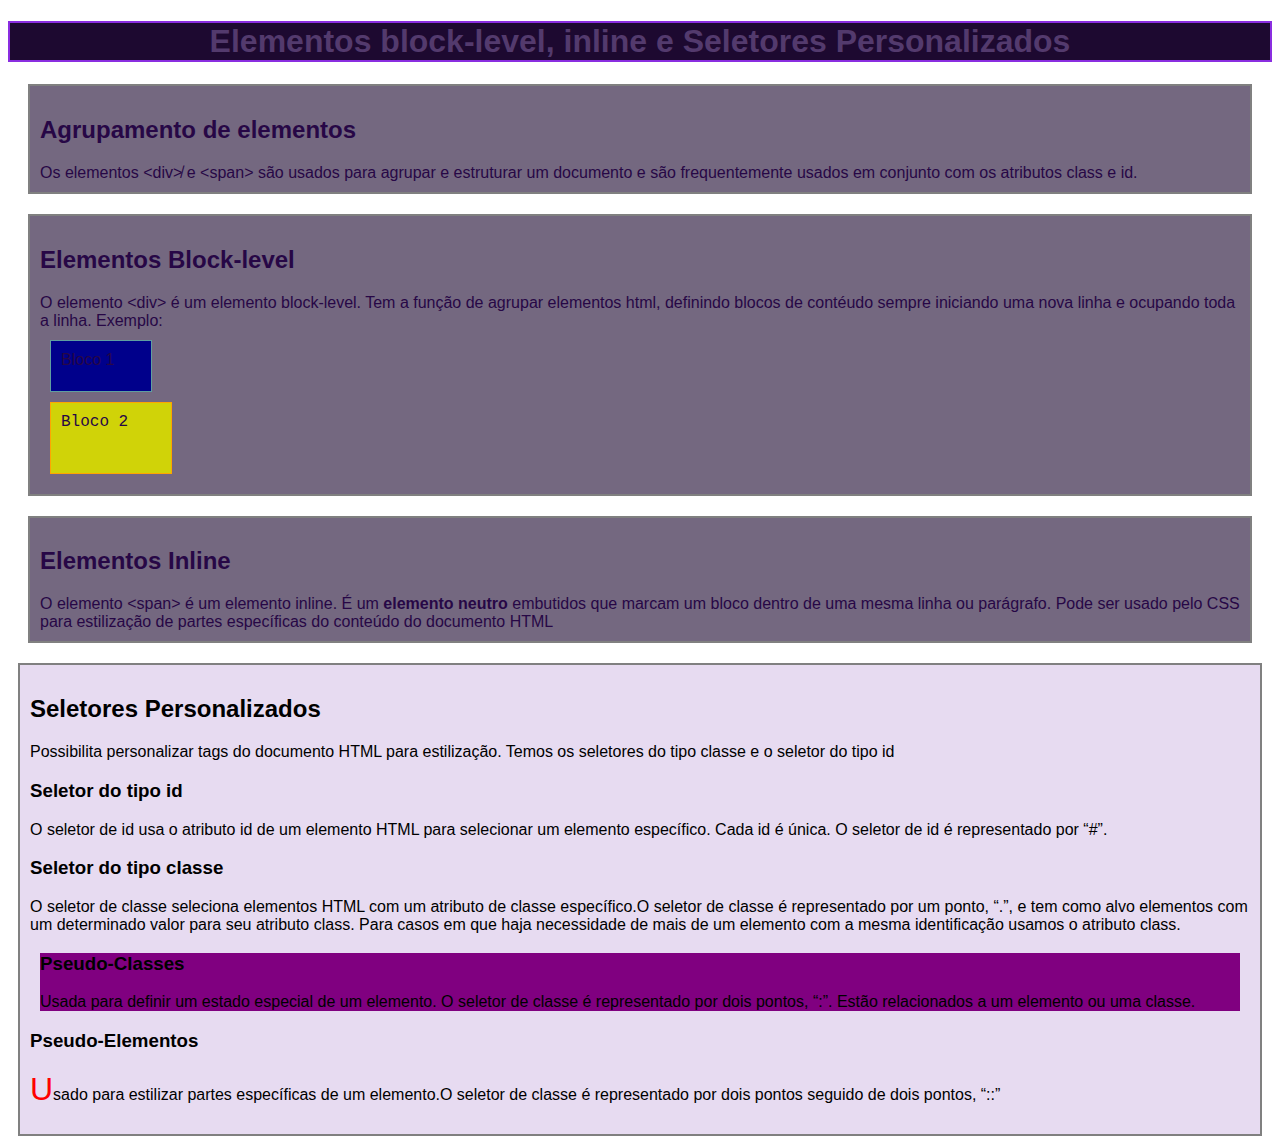
<file: RDE11-CSS_Seletores.html>
<!DOCTYPE html>
<html lang="pt-BR">
<head>
    <meta charset="UTF-8">
    <meta http-equiv="X-UA-Compatible" content="IE=edge">
    <meta name="viewport" content="width=device-width, initial-scale=1.0">
    <title>Seletores Personalizados</title>
    <link rel="stylesheet" href="RDE_estilo.css">
</head>
<body>
    <h1 id="principal">Elementos block-level, inline e Seletores Personalizados</h1>

    <div class="agrupamento">
        <h2>Agrupamento de elementos</h2>
        Os elementos &lt;div&ngt; e &lt;span&gt; são usados para agrupar e estruturar um documento e são frequentemente usados em conjunto com os atributos class e id.
    </div>

    <div class="agrupamento">
        <h2>Elementos Block-level</h2>
        O elemento &lt;div&gt; é um elemento block-level. Tem a função de agrupar elementos html, definindo blocos de contéudo sempre iniciando uma nova linha e ocupando toda a linha.
        Exemplo:
            <div class="exemplo1">Bloco 1</div>
            <div class="exemplo2">Bloco 2</div>
    </div>

    <div class="agrupamento">
        <h2>Elementos Inline</h2>
        O elemento &lt;span&gt; é um elemento inline. É um <span>elemento neutro</span> embutidos que marcam um bloco dentro de uma mesma linha ou parágrafo. Pode ser usado pelo CSS para estilização de partes específicas do conteúdo do documento HTML
    </div>

    <div class="personalizado">
        <h2>Seletores Personalizados</h2>
        Possibilita personalizar tags do documento HTML para estilização. Temos os seletores do tipo classe e o seletor do tipo id
            <h3>Seletor do tipo id</h3>
            O seletor de id usa o atributo id de um elemento HTML para selecionar um elemento específico. Cada id é única. O seletor de id é representado por “#”.
            
            <h3>Seletor do tipo classe</h3>
            O seletor de classe seleciona elementos HTML com um atributo de classe específico.O seletor de classe é representado por um ponto, “.”, e tem como alvo elementos com um determinado valor para seu atributo class. Para casos em que haja necessidade de mais de um elemento com a mesma identificação usamos o atributo class.
            
            <div class="pseudo">
                <h3>Pseudo-Classes</h3>
                Usada para definir um estado especial de um elemento. O seletor de classe é representado por dois pontos, “:”. Estão relacionados a um elemento ou uma classe.
                <span><br>Exemplo: <br><a href="https://www.w3schools.com/cssref/sel_hover.asp" target="_blank"> Hover</a>
                         <br><a href="https://www.w3schools.com/cssref/sel_active.asp" target="_blank">Active</a>
                         <br><a href="https://www.w3schools.com/cssref/sel_visited.asp" target="_blank"> Visited</a></span>
                
            </div>
            <h3>Pseudo-Elementos</h3>
            <p>Usado para estilizar partes específicas de um elemento.O seletor de classe é representado por dois pontos seguido de dois pontos, “::”</p>
    </div>
</body>
</html>
</file>
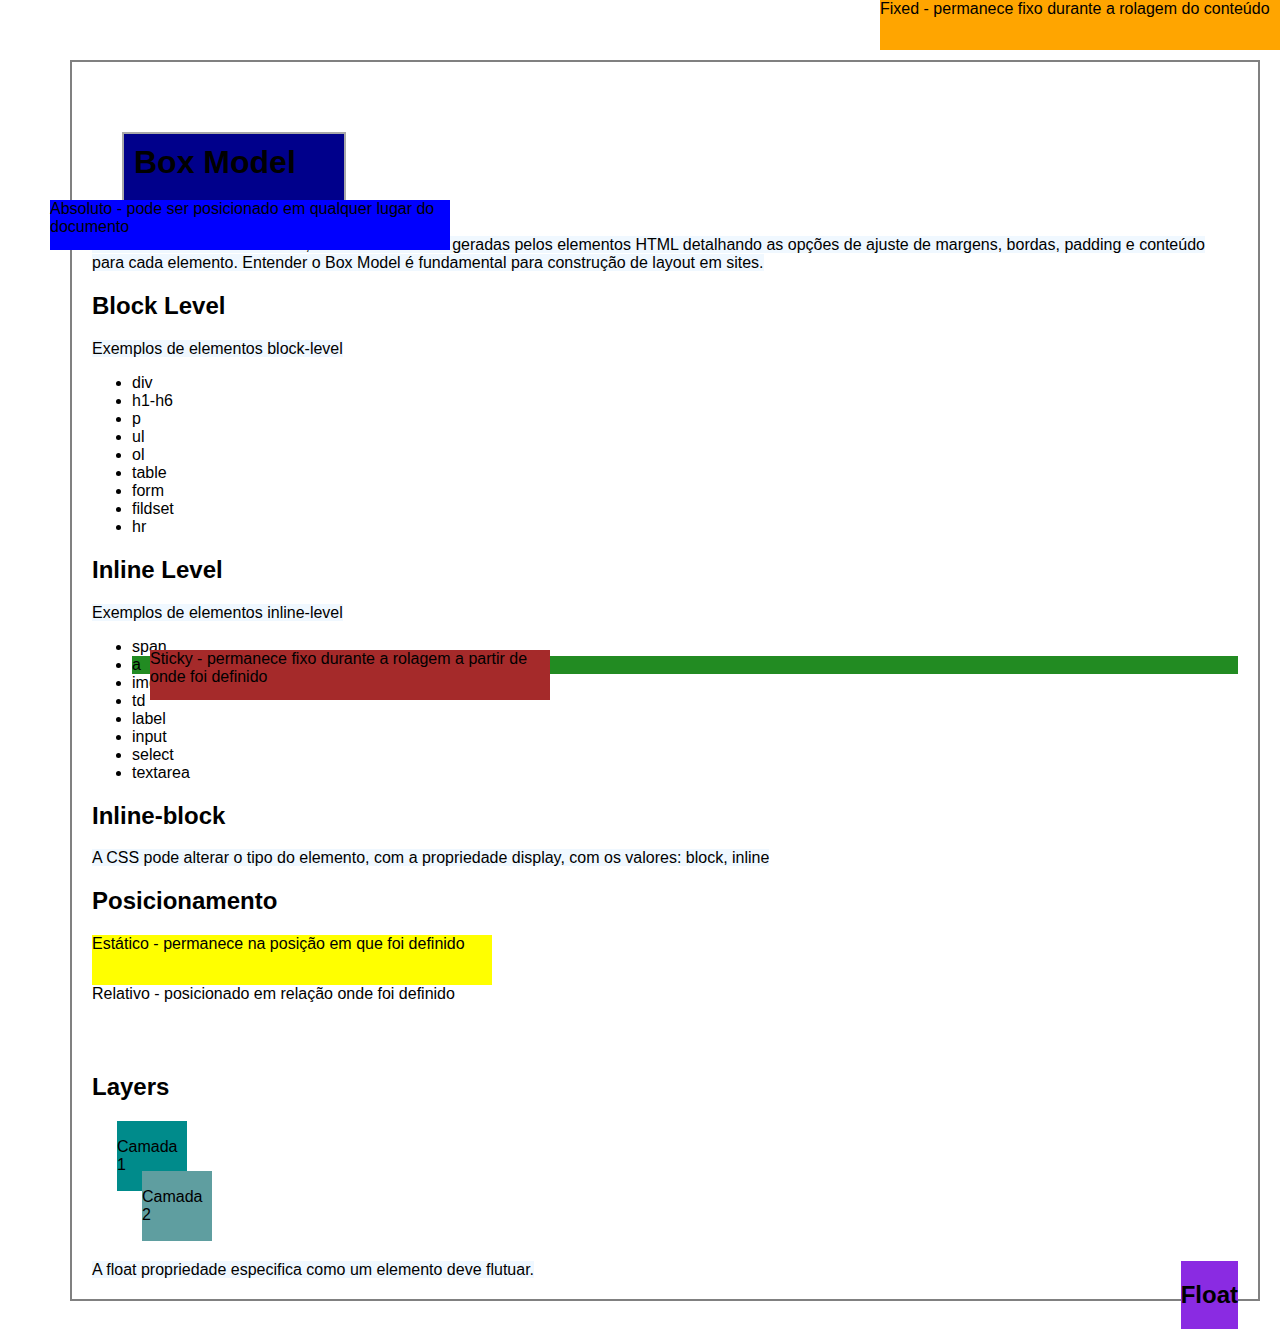
<file: RDE12-Mariele_Longato.html>
<!DOCTYPE html>
<p lang="en">
<head>
    <meta charset="UTF-8">
    <meta http-equiv="X-UA-Compatible" content="IE=edge">
    <meta name="viewport" content="width=device-width, initial-scale=1.0">
    <title>BoxModel</title>
    <link rel="stylesheet" href="RDE12-estilos.css">
   
</head>

<body>
 
  <h1>Box Model</h1>
 
  <p>O modelo das caixas em CSS, descreve os boxes geradas pelos elementos HTML  detalhando as opções de ajuste de margens, bordas, padding e conteúdo para cada elemento.
  Entender o Box Model é fundamental para construção de layout em sites.</p>
  
    <h2>Block Level</h2>
    <p>Exemplos de elementos block-level</p>
    <ul>
        <li>div</li>
        <li>h1-h6</li>
        <li>p</li>
        <li>ul</li> 
        <li>ol</li>
        <li>table</li>
        <li>form</li>
        <li>fildset</li>
        <li>hr</li>
    </ul>
    <h2>Inline Level</h2>
    <p>Exemplos de elementos inline-level</p>
     <ul>
        <li>span</li>
        <li><span>a</span></li>
        <li>img</li>
        <li>td</li>
        <li>label</li>
        <li>input</li>
        <li>select</li>
        <li>textarea</li>
     </ul>
     <h2> Inline-block</h2>
     <p>A CSS pode alterar o tipo do elemento, com a propriedade display, com os valores: block, inline</p>
    
     <h2>Posicionamento</h2>
     <div class="box1">Estático - permanece na posição em que foi definido</div>
     <div class="box2">Relativo - posicionado em relação onde foi definido </div>
     <div class="box3">Absoluto - pode ser posicionado em qualquer lugar do documento</div>
     <div class="box4">Fixed - permanece fixo durante a rolagem do conteúdo </div>
     <div class="box5">Sticky - permanece fixo durante a rolagem a partir de onde foi definido </div>
     <h2>Layers</h2>
     <div class="layer1">Camada 1 </div>
     <div class="layer2">Camada 2 </div>
     <div class="flutuar">
         <h2>Float</h2>
     </div>
     <p>A float propriedade especifica como um elemento deve flutuar.</p>

</body>
</html>
</file>
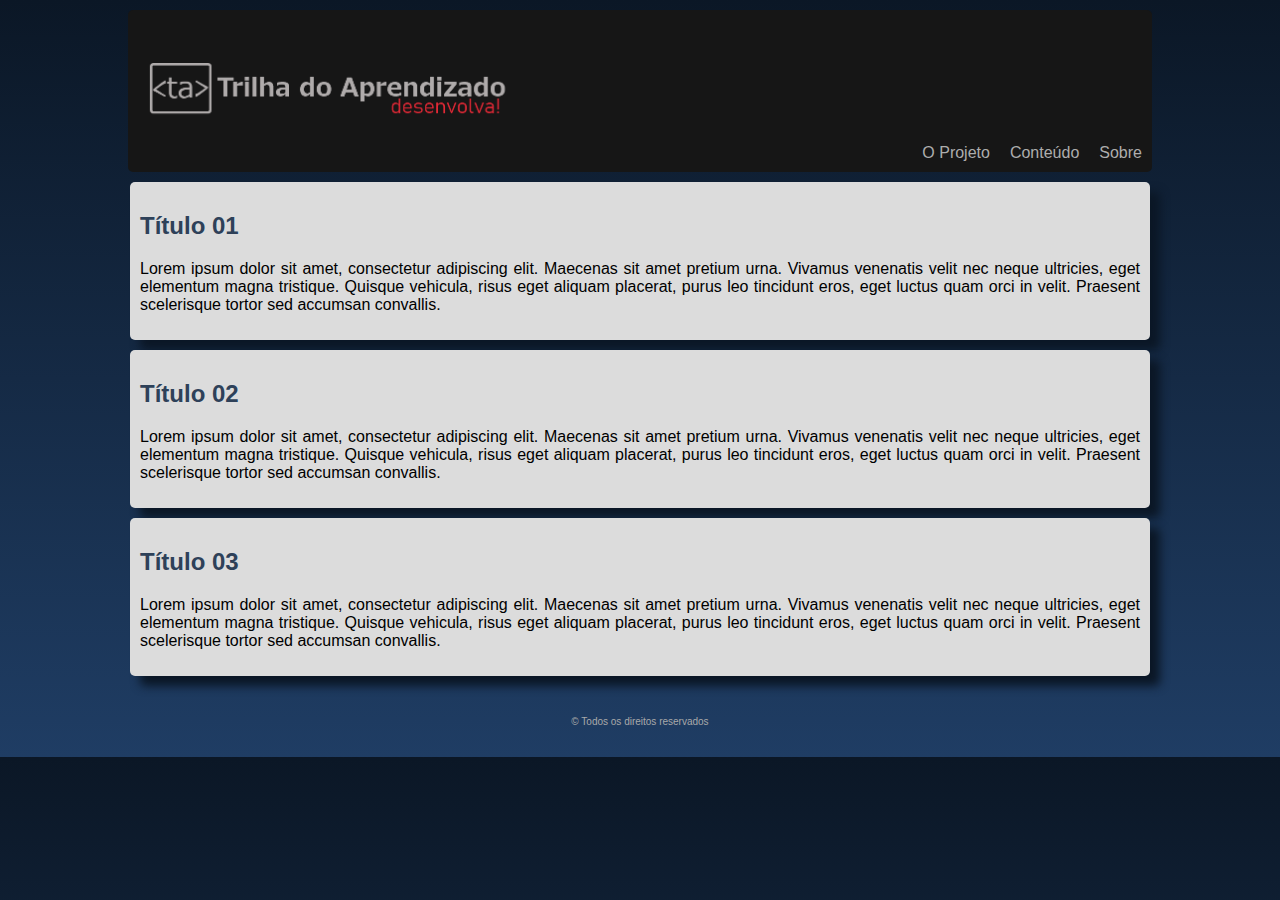
<file: RDE14-Layouts.html>
<!DOCTYPE html>
<html lang="en">
<head>
    <meta charset="UTF-8">
    <meta http-equiv="X-UA-Compatible" content="IE=edge">
    <meta name="viewport" content="width=device-width, initial-scale=1.0">
    <title>Na Trilha do Aprendizado</title>
    <link rel="stylesheet" href="RDE14_Layout04.css">
</head>
    <header> 
        <div class="logo">
           <picture>
               <img src="logo.png"  alt="logo">
           </picture>
        </div>
        <nav>
            <div class="navegacao"> 
                    <a href="#">Sobre</a>
                    <a href="#">Conteúdo</a>
                    <a href="#">O Projeto</a>
            </div>
        </nav>
    </header>
    <main>
      
        <div class="principal">
            <div class="conteudo lateral">
              <h2>Título 01</h2>
              <p>Lorem ipsum dolor sit amet, consectetur adipiscing elit. Maecenas sit amet pretium urna. Vivamus venenatis velit nec neque ultricies, eget elementum magna tristique. Quisque vehicula, risus eget aliquam placerat, purus leo tincidunt eros, eget luctus quam orci in velit. Praesent scelerisque tortor sed accumsan convallis.</p>

              
            </div>
            
            <div class="conteudo central">
              <h2>Título 02</h2>
              <p>Lorem ipsum dolor sit amet, consectetur adipiscing elit. Maecenas sit amet pretium urna. Vivamus venenatis velit nec neque ultricies, eget elementum magna tristique. Quisque vehicula, risus eget aliquam placerat, purus leo tincidunt eros, eget luctus quam orci in velit. Praesent scelerisque tortor sed accumsan convallis.</p>
            </div>
            
            <div class="conteudo lateral">
              <h2>Título 03</h2>
              <p>Lorem ipsum dolor sit amet, consectetur adipiscing elit. Maecenas sit amet pretium urna. Vivamus venenatis velit nec neque ultricies, eget elementum magna tristique. Quisque vehicula, risus eget aliquam placerat, purus leo tincidunt eros, eget luctus quam orci in velit. Praesent scelerisque tortor sed accumsan convallis.</p>
            </div>
          </div>
    </main>
    <footer>
      <div class="rodape">
        <p>© Todos os direitos reservados</p>
      </div>
    </footer>

    
</body>
</html>
</file>
<file: css/style.css>
body{
    background-color: lightgray;
    font-family: 'Times New Roman', Times, serif;
}
h1{
    background-color: lightslategray;
    color:lightgray;
    text-align: center;
    font-size: 28px;
}
h2{
    color: darkslategray;
}
h3{
    color: slategray;
}
ul{
    color:dimgray
}
</file>
<file: RDE_estilo.css>
div{
    background-color: purple;
    margin:10px;
}
span{
    font-weight: bold;
}
h1#principal{
    font-family:'Segoe UI', Tahoma, Geneva, Verdana, sans-serif ;
    text-align: center;
    color:rgb(83, 58, 109);
    background-color: rgb(29,9,48);
    border: 2px solid rgb(138,46,224)
}
div.agrupamento{
    font-family: Arial, Helvetica, sans-serif;
    color: rgb(39,7,70);
    background-color: rgba(29,9,48,0.616);
    border: 2px solid gray;
    margin: 20px;
    padding: 10px;
}
.exemplo1{
    font-family: Arial, Helvetica, sans-serif;
    background-color: darkblue;
    border: 1px solid cadetblue;
    margin: 10px;
    padding: 10px;
    width: 80px;
    height: 30px;
}
.exemplo2{
    font-family: 'Courier New', Courier, monospace;
    background-color: rgb(208,211,8);
    border: 1px solid orange;
    margin:10px;
    padding: 10px;
    width: 100px;
    height: 50px;
}
.personalizado{
    font-family: Arial, Helvetica, sans-serif;
    background-color: rgba(216,197,233,0.616);
    border: 2px solid gray;
    margin: 10px;
    padding: 10px;
}

.personalizado:hover{
    color: rgb(39,7,70);
    background-color: rgba(29,9,48,0.616);
    margin: 30px;
    padding: 20px;
}
.pseudo > span{
    display: none;
}
.pseudo:hover > span{
    display: block;
    background-color: dark;

}
h3::selection{
    color:red;
    background-color: yellow;
}
p::first-letter{
    color: red;
    font-size: xx-large;
}
</file>
<file: RDE12-estilos.css>
body{
    font-family: Arial, Helvetica, sans-serif;
    margin-top: 60px;
    margin-right: 20px;
    margin-bottom: 20px;
    margin-left: 70px;
    border-style: solid;
    border-width: 2px;
    border-color: gray;
    padding-top: 20px;
    padding-right: 20px;
    padding-bottom: 20px;
    padding-left: 20px;
}
h1{
    background-color: darkblue;
    width: 200px;
    height: 50px;
    margin-top: 50px;
    margin-right: 50px;
    margin-bottom: 30px;
    margin-left: 30px;
    border:2px solid darkgray;
    padding: 10px 10px 10px 10px;
}
p{
    display:inline;
    background-color: aliceblue;
}
span{
    display: block;
    background-color: forestgreen;
}
.box1{
    position: static;
    background-color: yellow;
    width: 400px;
    height: 50px;
    top:0px;
    left: 0px;
}
.box{
    position: relative;
    background-color: green;
    width: 400px;
    height: 50px;
    bottom: 50px;
    left: 450px;
}
.box3{
    position: absolute;
    background-color: blue;
    width: 400px;
    height: 50px;
    top:200px;
    left: 50px;
}
.box4{
    position: fixed;
    background-color: orange;
    width: 400px;
    height: 50px;
    top: 0px;
    right: 0px;
}
.box5{
    position: sticky;
    background-color: brown;
    width: 400px;
    height: 50px;
    bottom: 200px;
    left: 150px;
}
.layer1{
    position: relative;
    background-color: darkcyan;
    width: 70px;
    height: 70px;
    bottom: 0px;
    left: 25px;
    display: flex;
    justify-content: center;
    align-items: center;
    z-index: 1;
}
.layer2{
    position: relative;
    background-color: cadetblue;
    width: 70px;
    height: 70px;
    bottom: 20px;
    left: 50px;
    display: flex;
    justify-content: center;
    align-items: center;
    z-index: 2;
}
.flutuar{
    background-color: blueviolet;
    float: right;
}
</file>
<file: RDE14_Layout04.css>
body{
    font-family: Arial, Helvetica, sans-serif;
    background-image: linear-gradient(to bottom,#0B1726,#1f3d64);
    width: 80%;
    margin:0 auto;
}
header{
    font-family: 'Segoe UI', Tahoma, Geneva, Verdana, sans-serif;
    background-color: #161616;
    border-radius: 5px;
    margin-top: 10px;
}
.logo img{
    width: 45%;
    padding-top: 50px;
}
.navegacao{
    overflow: hidden;
}
.navegacao a{
    float: right;
    display: block;
    color: rgb(173,173,173);
    text-decoration: none;
    text-align: right;
    padding: 10px 10px;
}
.navegacao a:hover{
    color: #E32936;
    background-color: black;
}
.conteudo{
    margin: 10px 2px 10px 2px;
    background-color: gainsboro;
    text-align: justify;
    padding: 10px;
    border-radius: 5px;
    box-shadow: 10px 10px 10px #0B1726;
}
.principal h2{
    color: #2e4159;
}
.rodape{
    color: darkgray;
    font-size: 10px;
    text-align: center;
    padding: 20px;
}
</file>
